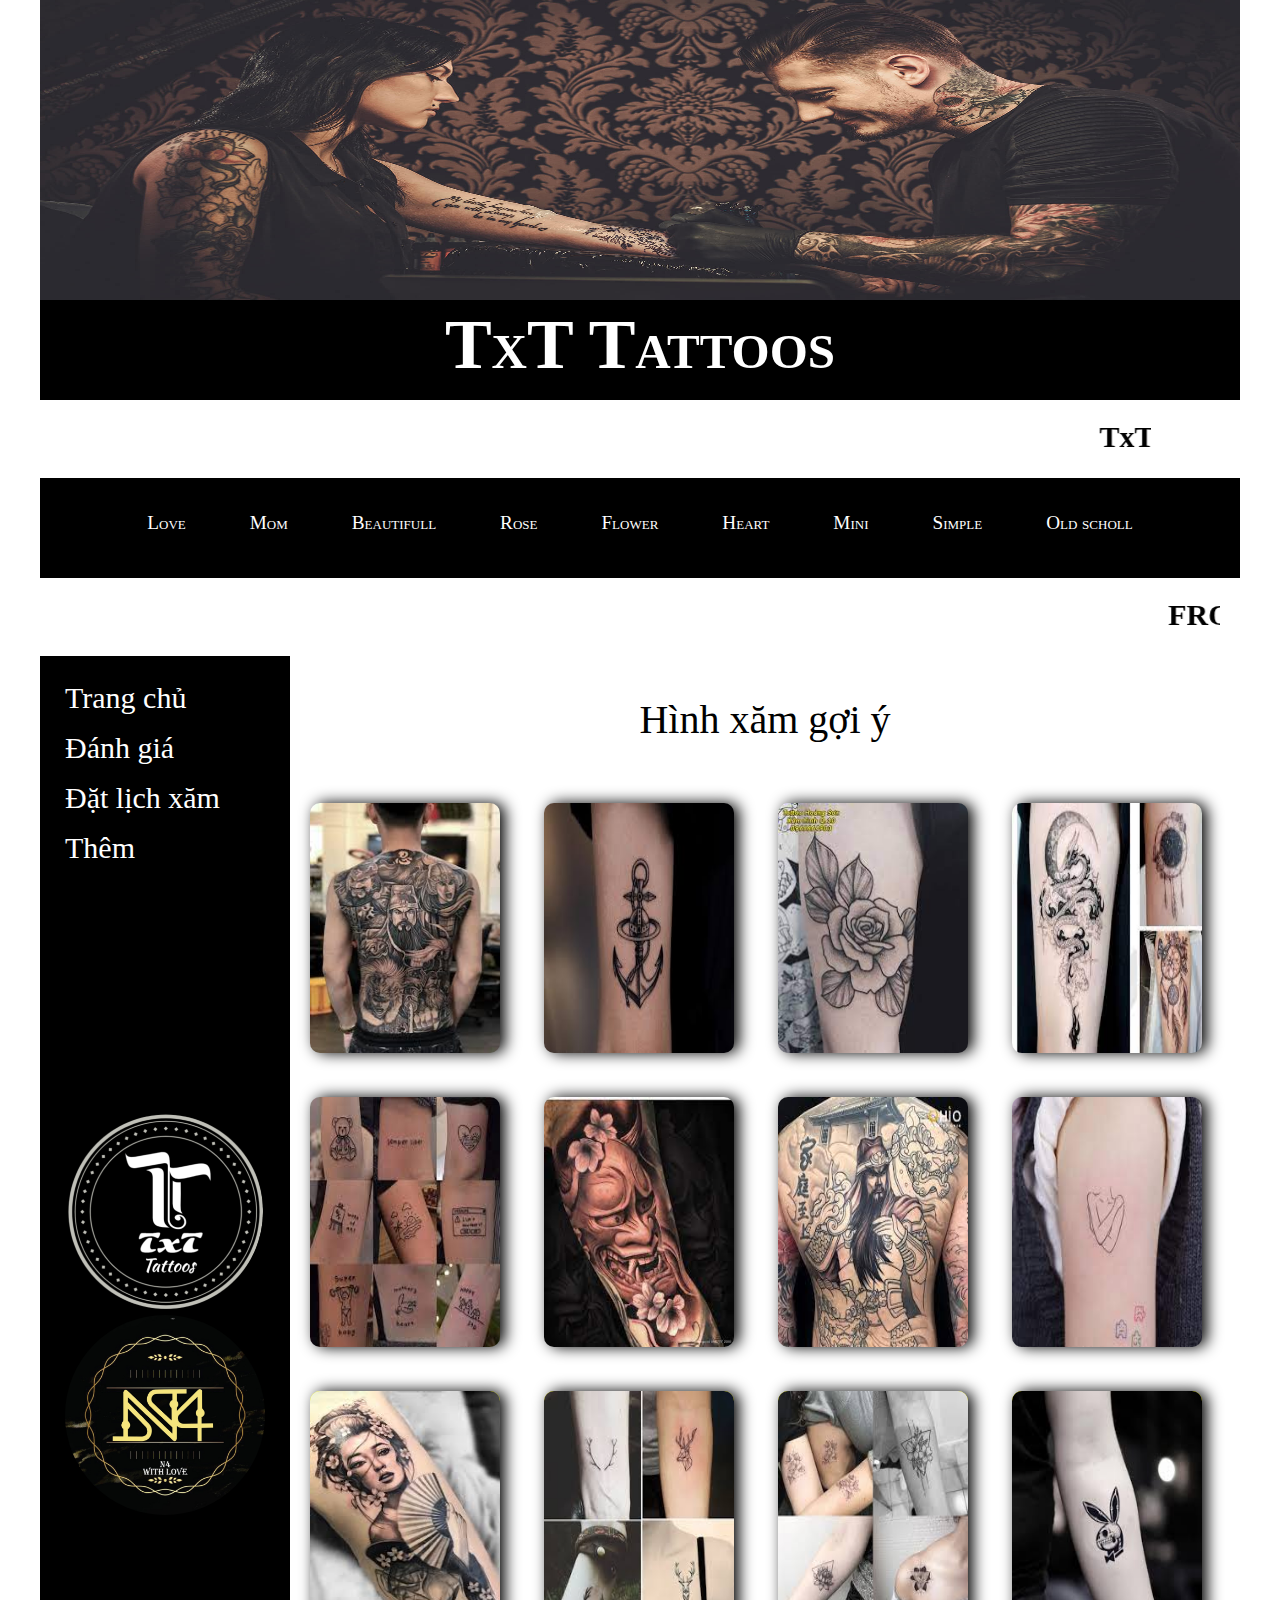
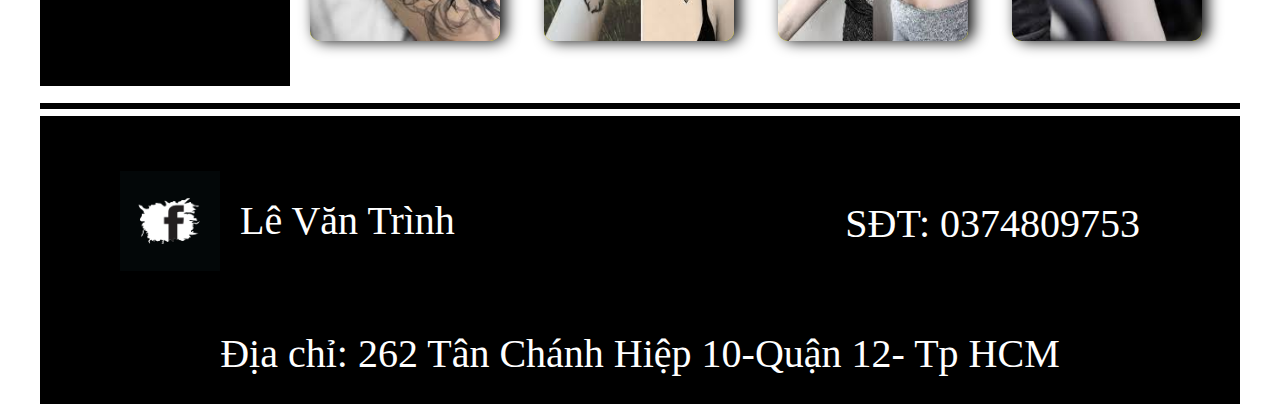
<file: index.html>
<!DOCTYPE html>
<html lang="en">
<head>
    <meta charset="UTF-8">

    <title>27-PS24302-Lê Văn Trình </title>
    <link rel="stylesheet" href="asm3.css">
</head>
<body>
    <div class="container">
        <header ></header>
        <nav>
            <div class="wrapper">
                <a  href="index.html"> TxT Tattoos</a>
            </div>
        </nav>
        <div>
          <marquee class="chuchay">TxT Tattoos xin chào các bạn. Hãy đến để tìm được cho mình những hình xăm ưng ý.  </marquee>
        </div>
        <nav class="menu">
            <ul>
            <li><a href="love.html">Love</a></li> 
                <li><a href="mom.html">Mom</a></li>
                <li><a href="beautifull.html">Beautifull</a></li>
                <li><a href="rose.html">Rose</a></li> 
                <li><a href="flower.html">Flower</a></li> 
                <li><a href="heart.html">Heart</a></li>
                <li><a href="mini.html">Mini</a></li> 
                <li><a href="simple.html">Simple</a></li>
                <li><a href="oldshool.html">Old scholl</a></li>
            </ul>          
        </nav>
        <div>
            <marquee class="love" behavior=”alternate” scrollamount=”1000″ >FROM N4 WITH LOVE </marquee>
        </div>
        <aside class="vmenu">
            <ul >
                <li><a href="index.html">Trang chủ</a></li>
                <li><a href="danhgia.html">Đánh giá </a></li>
                <li><a href="datlichxam.html">Đặt lịch xăm </a></li>
                <li><a href="#">Thêm </a>
                    <ul>
                        <li><a href="">Đóng góp</a></li>
                        <li><a href="">Ảnh</a></li>
                        <li><a href="tuvan.html">Tư vấn</a></li>
                    </ul>
                </li>
                <img src="images/Ellipse 3.png" alt="">
                <img src="images/n4.jpg" alt="" width="100%" height="100%">
            </ul>
        </aside>
        <div class="content">
            <p>Hình xăm gợi ý</p>
                <img src="images/images (5).jfif" alt="">
                <img src="images/download (2).jfif" alt="">
                <img src="images/download (3).jfif" alt="">
                <img src="images/download (4).jfif" alt="">
                <img src="images/download (5).jfif" alt="">
                <img src="images/download (6).jfif" alt="">
                <img src="images/download (7).jfif" alt="">
                <img src="images/download.jfif" alt="">
                <img src="images/images (1).jfif" alt="">
                <img src="images/images (2).jfif" alt="">
                <img src="images/images (3).jfif" alt="">
                <img src="images/images (4).jfif" alt="">
        </div>
        <script src="https://uhchat.net/code.php?f=87751d"></script>
        <footer>
            <div class="logoanh">
                <img src="images/logo.jpg" alt="" width="100px" height="100px">
            </div>
            <div class="lienhe">
                <a href="https://www.facebook.com/LeVanTrinh5703/">Lê Văn Trình</a>
            </div>
            <div class="sdt">
                <p>SĐT: 0374809753</p>
            </div>
            <div class="diachi">
                <a  href="diachi.html">Địa chỉ: 262 Tân Chánh Hiệp 10-Quận 12- Tp HCM</a>
            </div>
        </footer>
    </div>
</body>
</html>
</file>
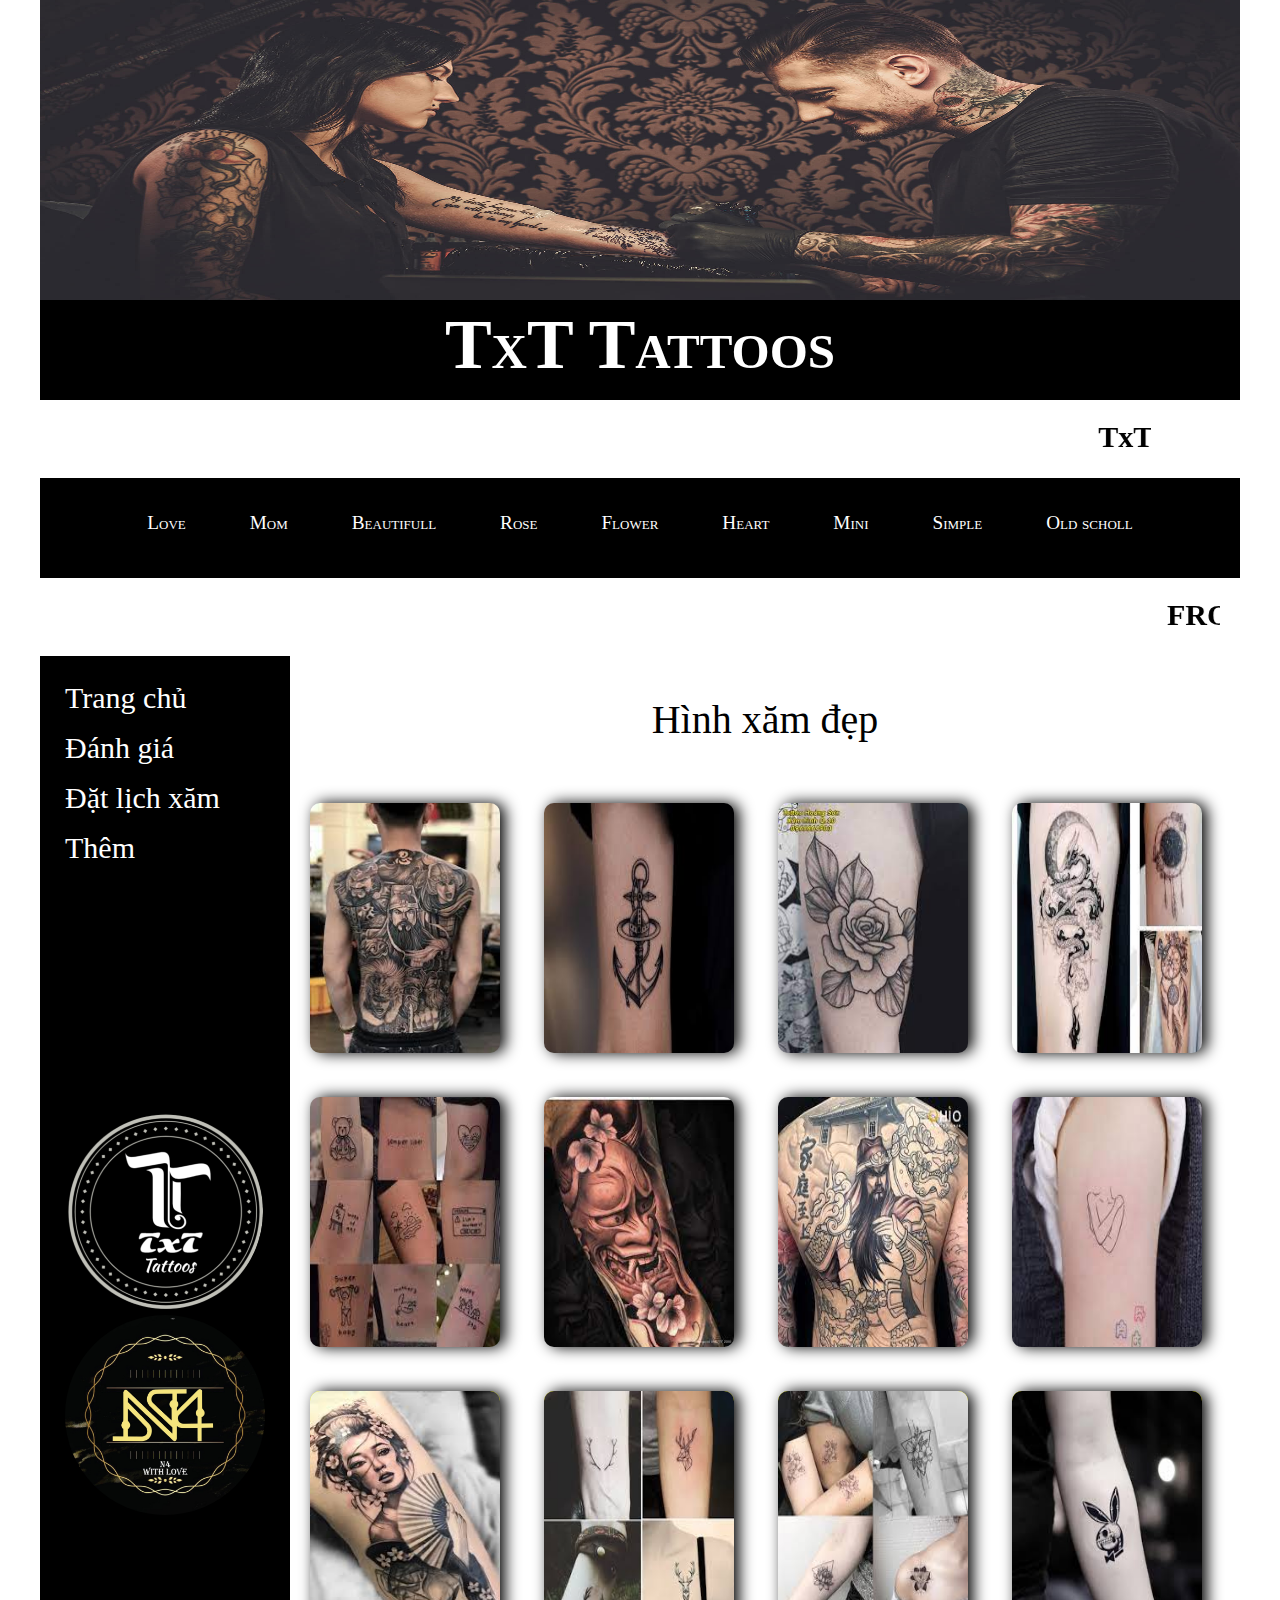
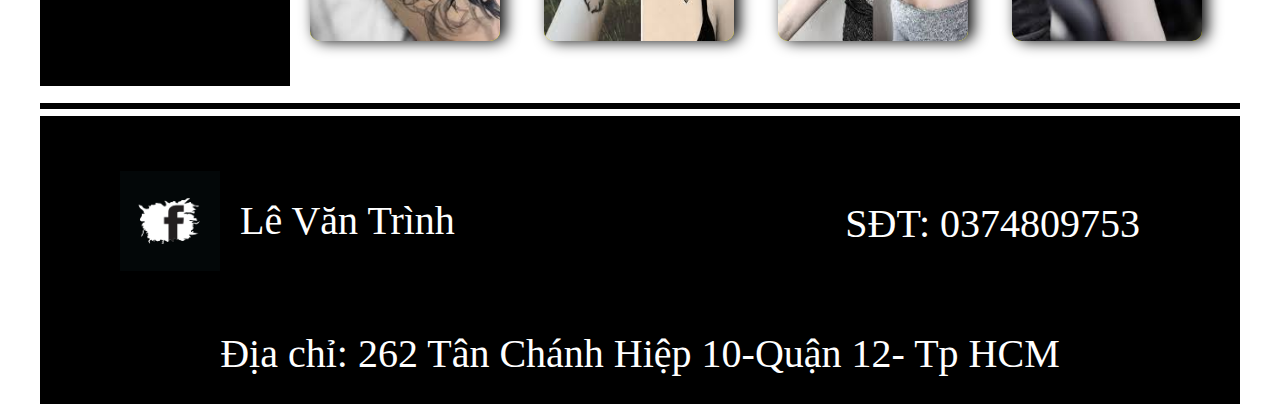
<file: beautifull.html>
<!DOCTYPE html>
<html lang="en">
<head>
    <meta charset="UTF-8">

    <title>27-PS24302-Lê Văn Trình </title>
    <link rel="stylesheet" href="asm3.css">
</head>
<body>
    <div class="container">
        <header ></header>
        <nav>
            <div class="wrapper">
                <a  href="index.html"> TxT Tattoos</a>
            </div>
        </nav>
        <div>
          <marquee class="chuchay">TxT Tattoos xin chào các bạn. Hãy đến để tìm được cho mình những hình xăm ưng ý.  </marquee>
        </div>
        <nav class="menu">
            <ul>
            <li><a href="love.html">Love</a></li> 
                <li><a href="mom.html">Mom</a></li>
                <li><a href="beautifull.html">Beautifull</a></li>
                <li><a href="rose.html">Rose</a></li> 
                <li><a href="flower.html">Flower</a></li> 
                <li><a href="heart.html">Heart</a></li>
                <li><a href="mini.html">Mini</a></li> 
                <li><a href="simple.html">Simple</a></li>
                <li><a href="oldshool.html">Old scholl</a></li>
            </ul>          
        </nav>
        <div>
            <marquee class="love" behavior=”alternate” scrollamount=”1000″ >FROM N4 WITH LOVE </marquee>
        </div>
        <aside class="vmenu">
            <ul >
                <li><a href="index.html">Trang chủ</a></li>
                <li><a href="danhgia.html">Đánh giá </a></li>
                <li><a href="datlichxam.html">Đặt lịch xăm </a></li>
                <li><a href="#">Thêm </a>
                    <ul>
                        <li><a href="">Đóng góp</a></li>
                        <li><a href="">Ảnh</a></li>
                        <li><a href="tuvan.html">Tư vấn</a></li>
                    </ul>
                </li>
                <img src="images/Ellipse 3.png" alt="">
                <img src="images/n4.jpg" alt="" width="100%" height="100%">
            </ul>
        </aside>
        <div class="content">
            <p>Hình xăm đẹp</p>
                <img src="images/images (5).jfif" alt="">
                <img src="images/download (2).jfif" alt="">
                <img src="images/download (3).jfif" alt="">
                <img src="images/download (4).jfif" alt="">
                <img src="images/download (5).jfif" alt="">
                <img src="images/download (6).jfif" alt="">
                <img src="images/download (7).jfif" alt="">
                <img src="images/download.jfif" alt="">
                <img src="images/images (1).jfif" alt="">
                <img src="images/images (2).jfif" alt="">
                <img src="images/images (3).jfif" alt="">
                <img src="images/images (4).jfif" alt="">
        </div>
        <script src="https://uhchat.net/code.php?f=87751d"></script>
        <footer>
            <div class="logoanh">
                <img src="images/logo.jpg" alt="" width="100px" height="100px">
            </div>
            <div class="lienhe">
                <a href="https://www.facebook.com/LeVanTrinh5703/">Lê Văn Trình</a>
            </div>
            <div class="sdt">
                <p>SĐT: 0374809753</p>
            </div>
            <div class="diachi">
                <a  href="diachi.html">Địa chỉ: 262 Tân Chánh Hiệp 10-Quận 12- Tp HCM</a>
            </div>
        </footer>
    </div>
</body>
</html>
</file>
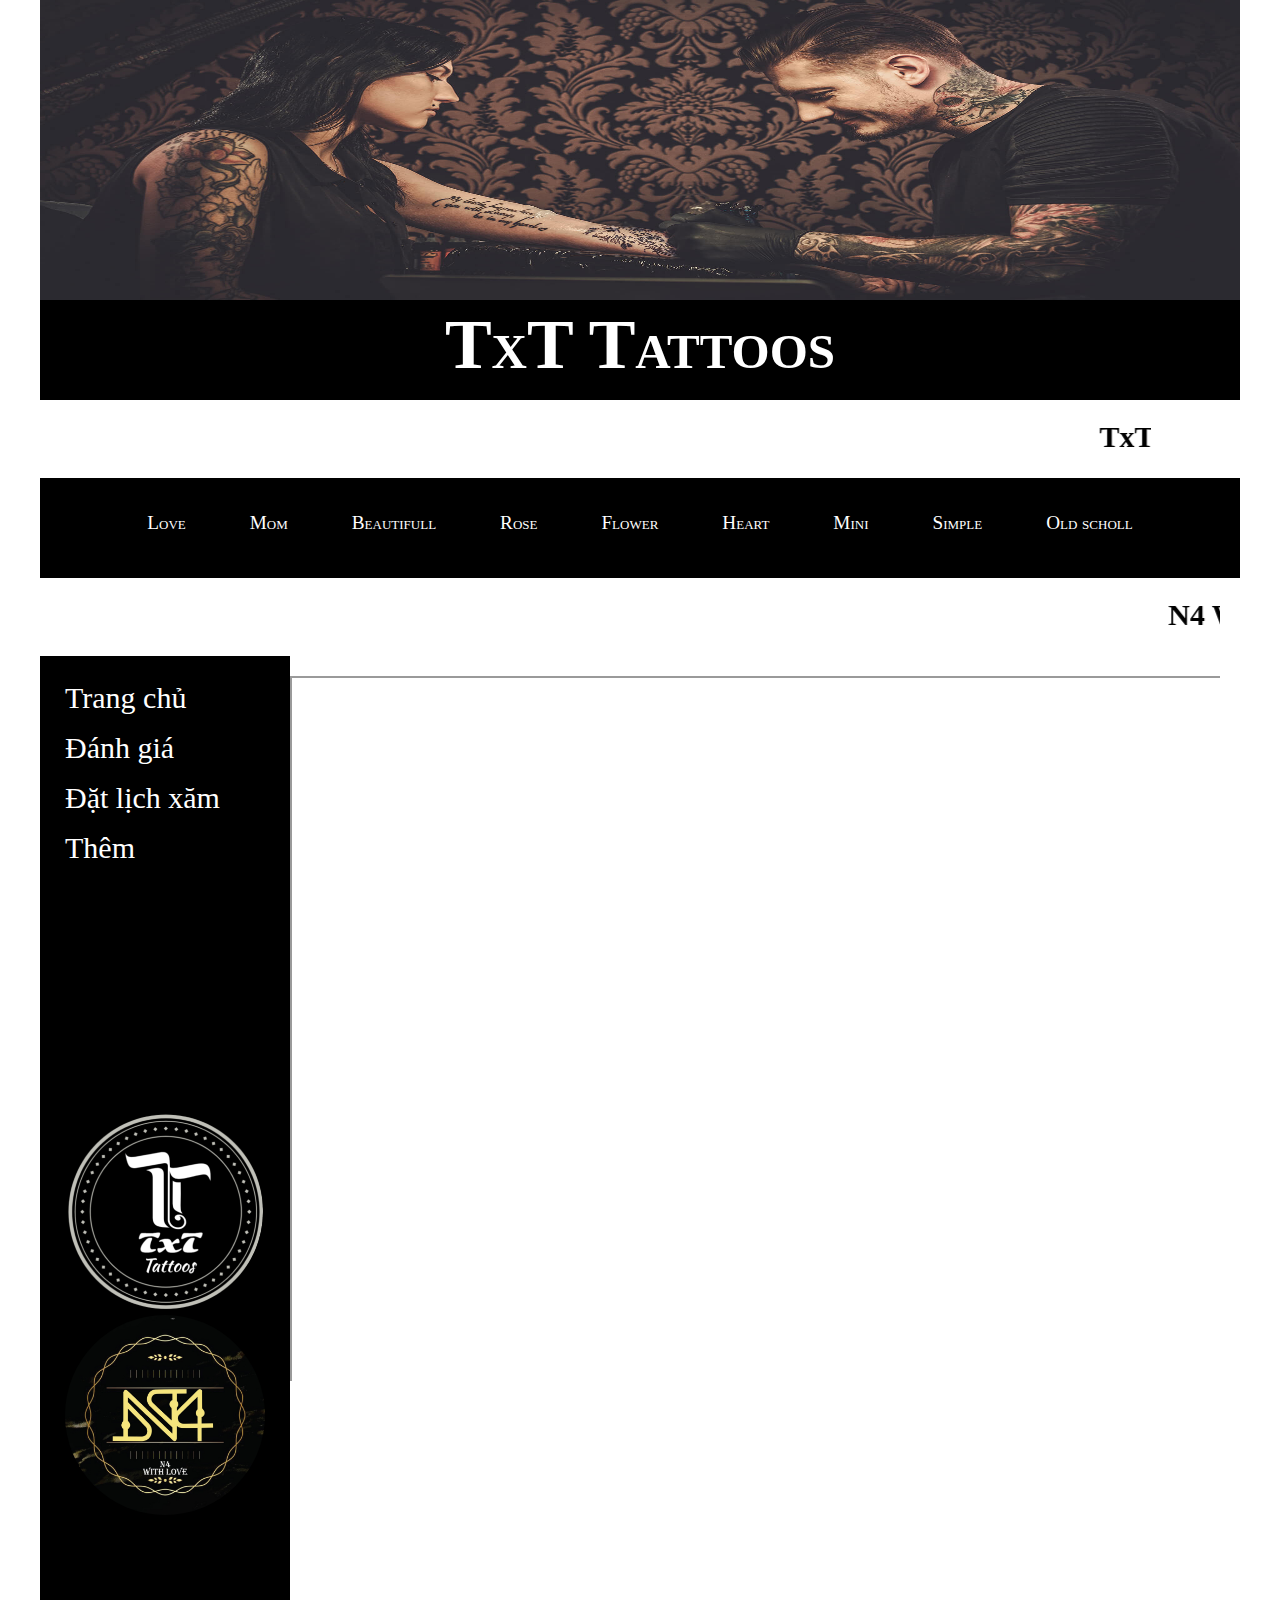
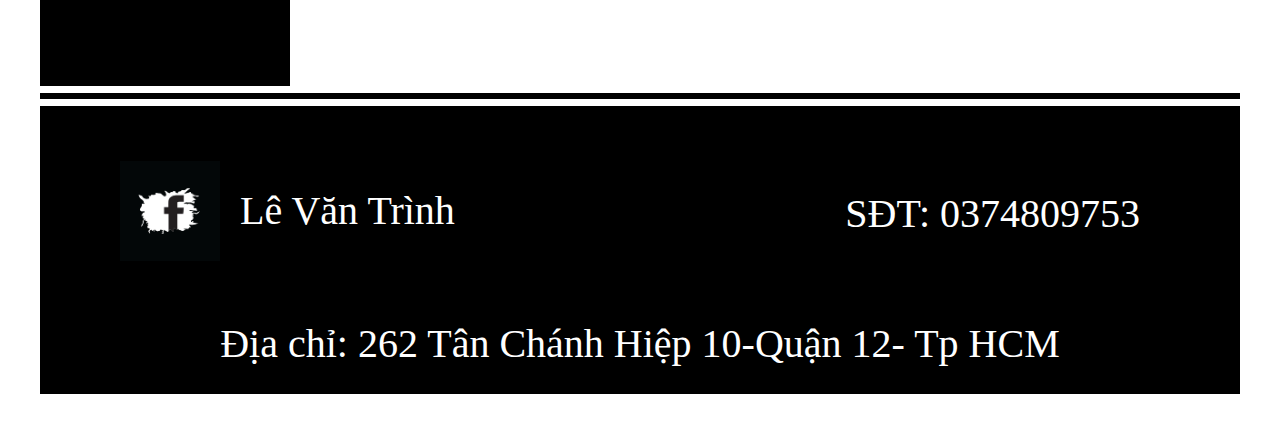
<file: diachi.html>
<!DOCTYPE html>
<html lang="en">
<head>
    <meta charset="UTF-8">

    <title>27-PS24302-Lê Văn Trình </title>
    <link rel="stylesheet" href="asm3.css">
</head>
<body>
    <div class="container">
        <header ></header>
        <nav>
            <div class="wrapper">
                <a  href="index.html"> TxT Tattoos</a>
            </div>
        </nav>
        <div>
          <marquee class="chuchay">TxT Tattoos xin chào các bạn. Hãy đến để tìm được cho mình những hình xăm ưng ý.  </marquee>
        </div>
        <nav class="menu">
            <ul>
            <li><a href="love.html">Love</a></li> 
                <li><a href="#">Mom</a></li>
                <li><a href="#">Beautifull</a></li>
                <li><a href="#">Rose</a></li> 
                <li><a href="#">Flower</a></li> 
                <li><a href="#">Heart</a></li>
                <li><a href="#">Mini</a></li> 
                <li><a href="#">Simple</a></li>
                <li><a href="#">Old scholl</a></li>
            </ul>          
        </nav>
        <div>
            <marquee class="love" behavior=”alternate” scrollamount=”1000″ >N4 WITH LOVE </marquee>
        </div>
        <aside class="vmenu">
            <ul >
                <li><a href="index.html">Trang chủ</a></li>
                <li><a href="danhgia.html">Đánh giá </a></li>
                <li><a href="datlichxam.html">Đặt lịch xăm </a></li>
                <li><a href="#">Thêm </a>
                    <ul>
                        <li><a href="">Đóng góp</a></li>
                        <li><a href="">Ảnh</a></li>
                        <li><a href="tuvan.html">Tư vấn</a></li>
                    </ul>
                </li>
                <img src="images/Ellipse 3.png" alt="">
                <img src="images/n4.jpg" alt="" width="100%" height="100%">
            </ul>
        </aside>
        <div class="video">
            <iframe src="https://www.google.com/maps/d/u/0/embed?mid=1AkF-oe7LNQwT8e9dJh-vSxOo9Sesb_Pq&ehbc=2E312F" width="640" height="480"></iframe>   
        </div>
        <script src="https://uhchat.net/code.php?f=87751d"></script>
        <footer>
            <div class="logoanh">
                <img src="images/logo.jpg" alt="" width="100px" height="100px">
            </div>
            <div class="lienhe">
                <a href="https://www.facebook.com/LeVanTrinh5703/">Lê Văn Trình</a>
            </div>
            <div class="sdt">
                <p>SĐT: 0374809753</p>
            </div>
            <div class="diachi">
                <a  href="diachi.html"><p>Địa chỉ: 262 Tân Chánh Hiệp 10-Quận 12- Tp HCM</p></a>
            </div>
        </footer>
    </div>
</body>
</html>
</file>
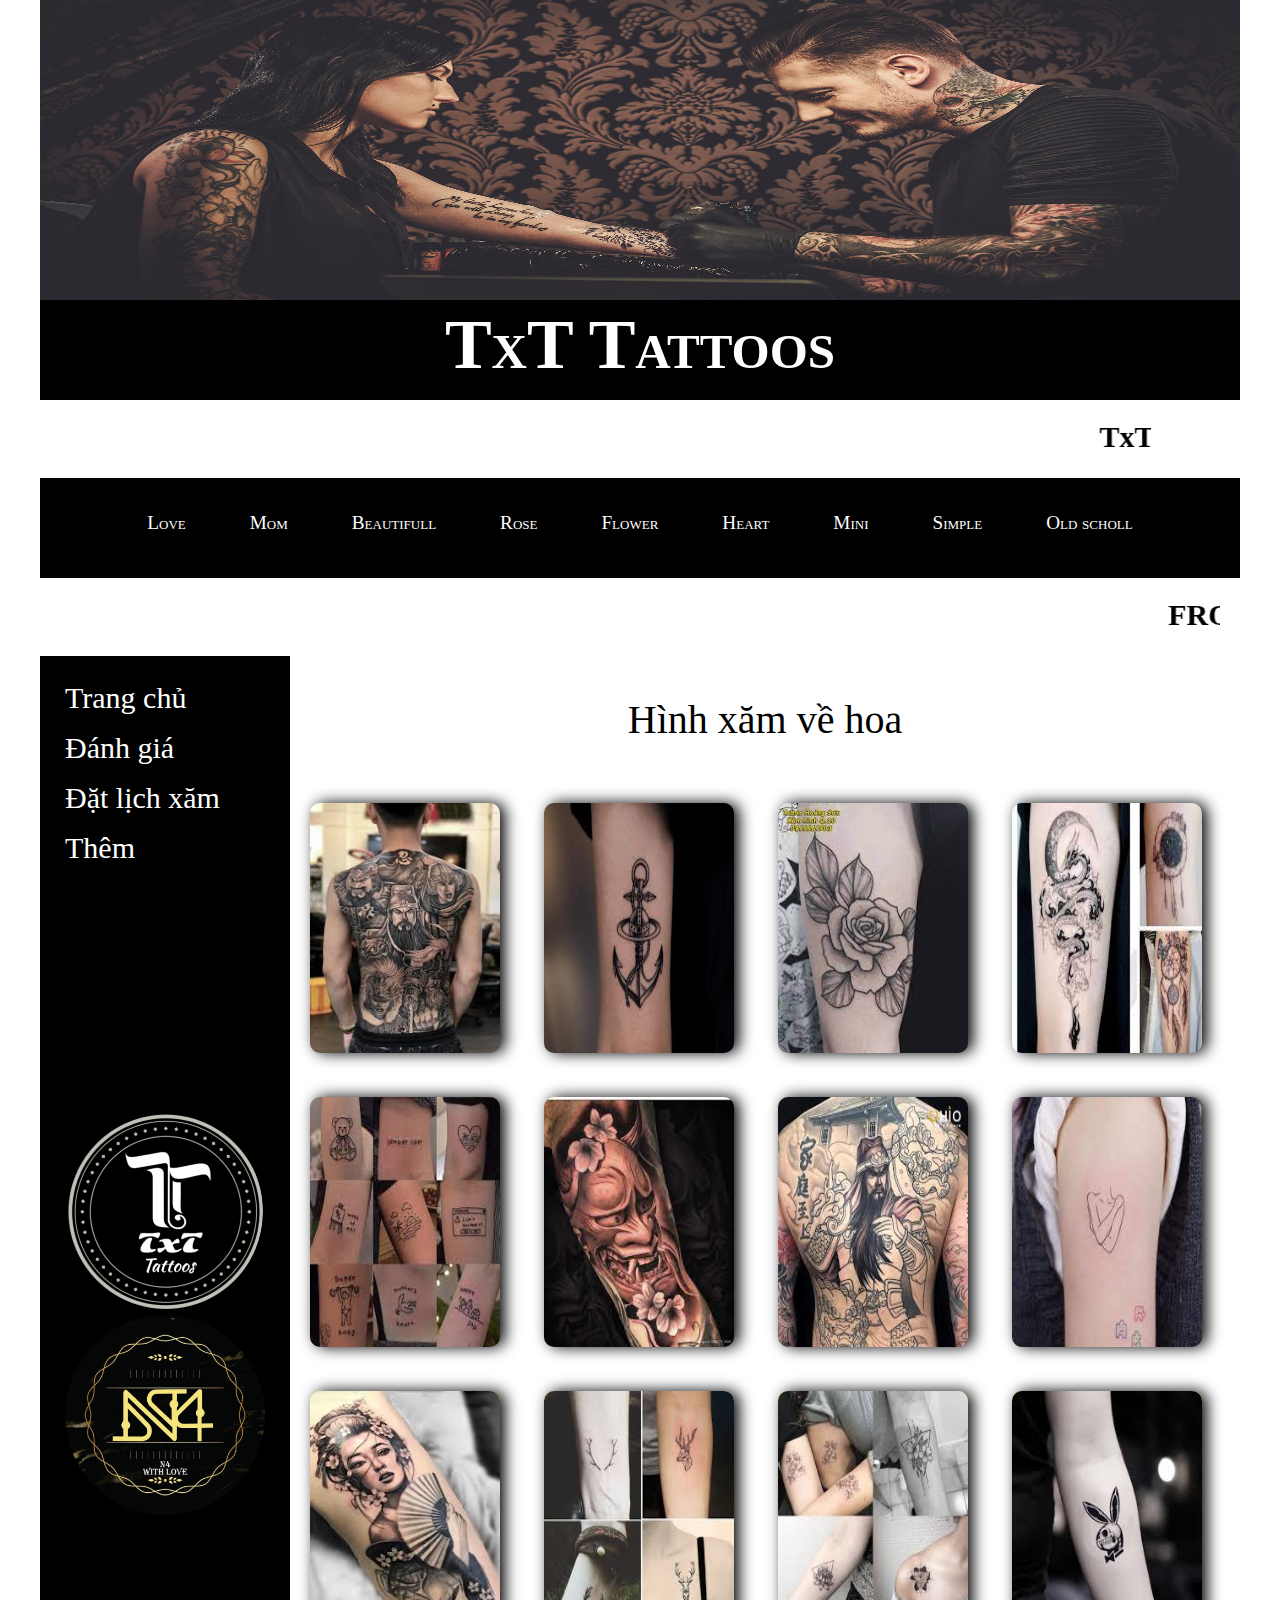
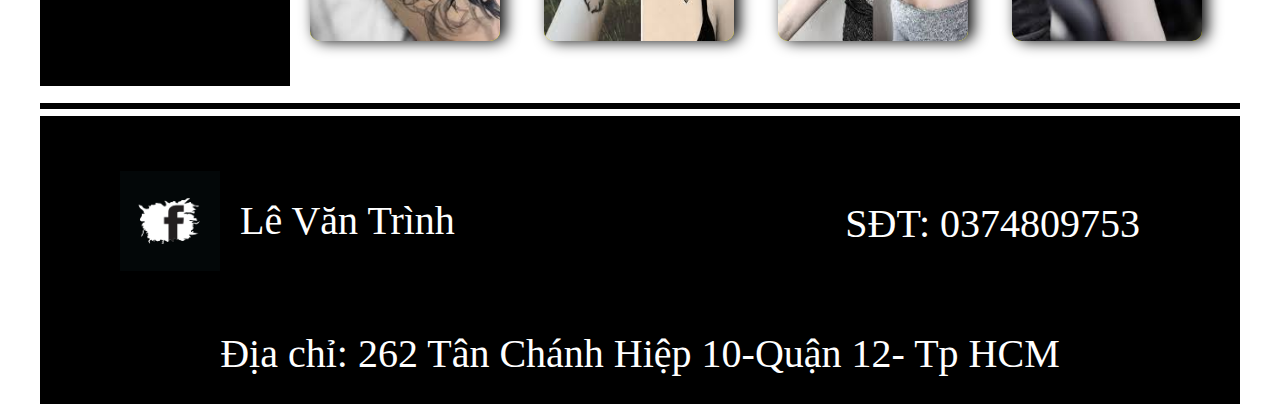
<file: flower.html>
<!DOCTYPE html>
<html lang="en">
<head>
    <meta charset="UTF-8">

    <title>27-PS24302-Lê Văn Trình </title>
    <link rel="stylesheet" href="asm3.css">
</head>
<body>
    <div class="container">
        <header ></header>
        <nav>
            <div class="wrapper">
                <a  href="index.html"> TxT Tattoos</a>
            </div>
        </nav>
        <div>
          <marquee class="chuchay">TxT Tattoos xin chào các bạn. Hãy đến để tìm được cho mình những hình xăm ưng ý.  </marquee>
        </div>
        <nav class="menu">
            <ul>
            <li><a href="love.html">Love</a></li> 
                <li><a href="mom.html">Mom</a></li>
                <li><a href="beautifull.html">Beautifull</a></li>
                <li><a href="rose.html">Rose</a></li> 
                <li><a href="flower.html">Flower</a></li> 
                <li><a href="heart.html">Heart</a></li>
                <li><a href="mini.html">Mini</a></li> 
                <li><a href="simple.html">Simple</a></li>
                <li><a href="oldshool.html">Old scholl</a></li>
            </ul>          
        </nav>
        <div>
            <marquee class="love" behavior=”alternate” scrollamount=”1000″ >FROM N4 WITH LOVE </marquee>
        </div>
        <aside class="vmenu">
            <ul >
                <li><a href="index.html">Trang chủ</a></li>
                <li><a href="danhgia.html">Đánh giá </a></li>
                <li><a href="datlichxam.html">Đặt lịch xăm </a></li>
                <li><a href="#">Thêm </a>
                    <ul>
                        <li><a href="">Đóng góp</a></li>
                        <li><a href="">Ảnh</a></li>
                        <li><a href="tuvan.html">Tư vấn</a></li>
                    </ul>
                </li>
                <img src="images/Ellipse 3.png" alt="">
                <img src="images/n4.jpg" alt="" width="100%" height="100%">
            </ul>
        </aside>
        <div class="content">
            <p>Hình xăm về hoa</p>
                <img src="images/images (5).jfif" alt="">
                <img src="images/download (2).jfif" alt="">
                <img src="images/download (3).jfif" alt="">
                <img src="images/download (4).jfif" alt="">
                <img src="images/download (5).jfif" alt="">
                <img src="images/download (6).jfif" alt="">
                <img src="images/download (7).jfif" alt="">
                <img src="images/download.jfif" alt="">
                <img src="images/images (1).jfif" alt="">
                <img src="images/images (2).jfif" alt="">
                <img src="images/images (3).jfif" alt="">
                <img src="images/images (4).jfif" alt="">
        </div>
        <script src="https://uhchat.net/code.php?f=87751d"></script>
        <footer>
            <div class="logoanh">
                <img src="images/logo.jpg" alt="" width="100px" height="100px">
            </div>
            <div class="lienhe">
                <a href="https://www.facebook.com/LeVanTrinh5703/">Lê Văn Trình</a>
            </div>
            <div class="sdt">
                <p>SĐT: 0374809753</p>
            </div>
            <div class="diachi">
                <a  href="diachi.html">Địa chỉ: 262 Tân Chánh Hiệp 10-Quận 12- Tp HCM</a>
            </div>
        </footer>
    </div>
</body>
</html>
</file>
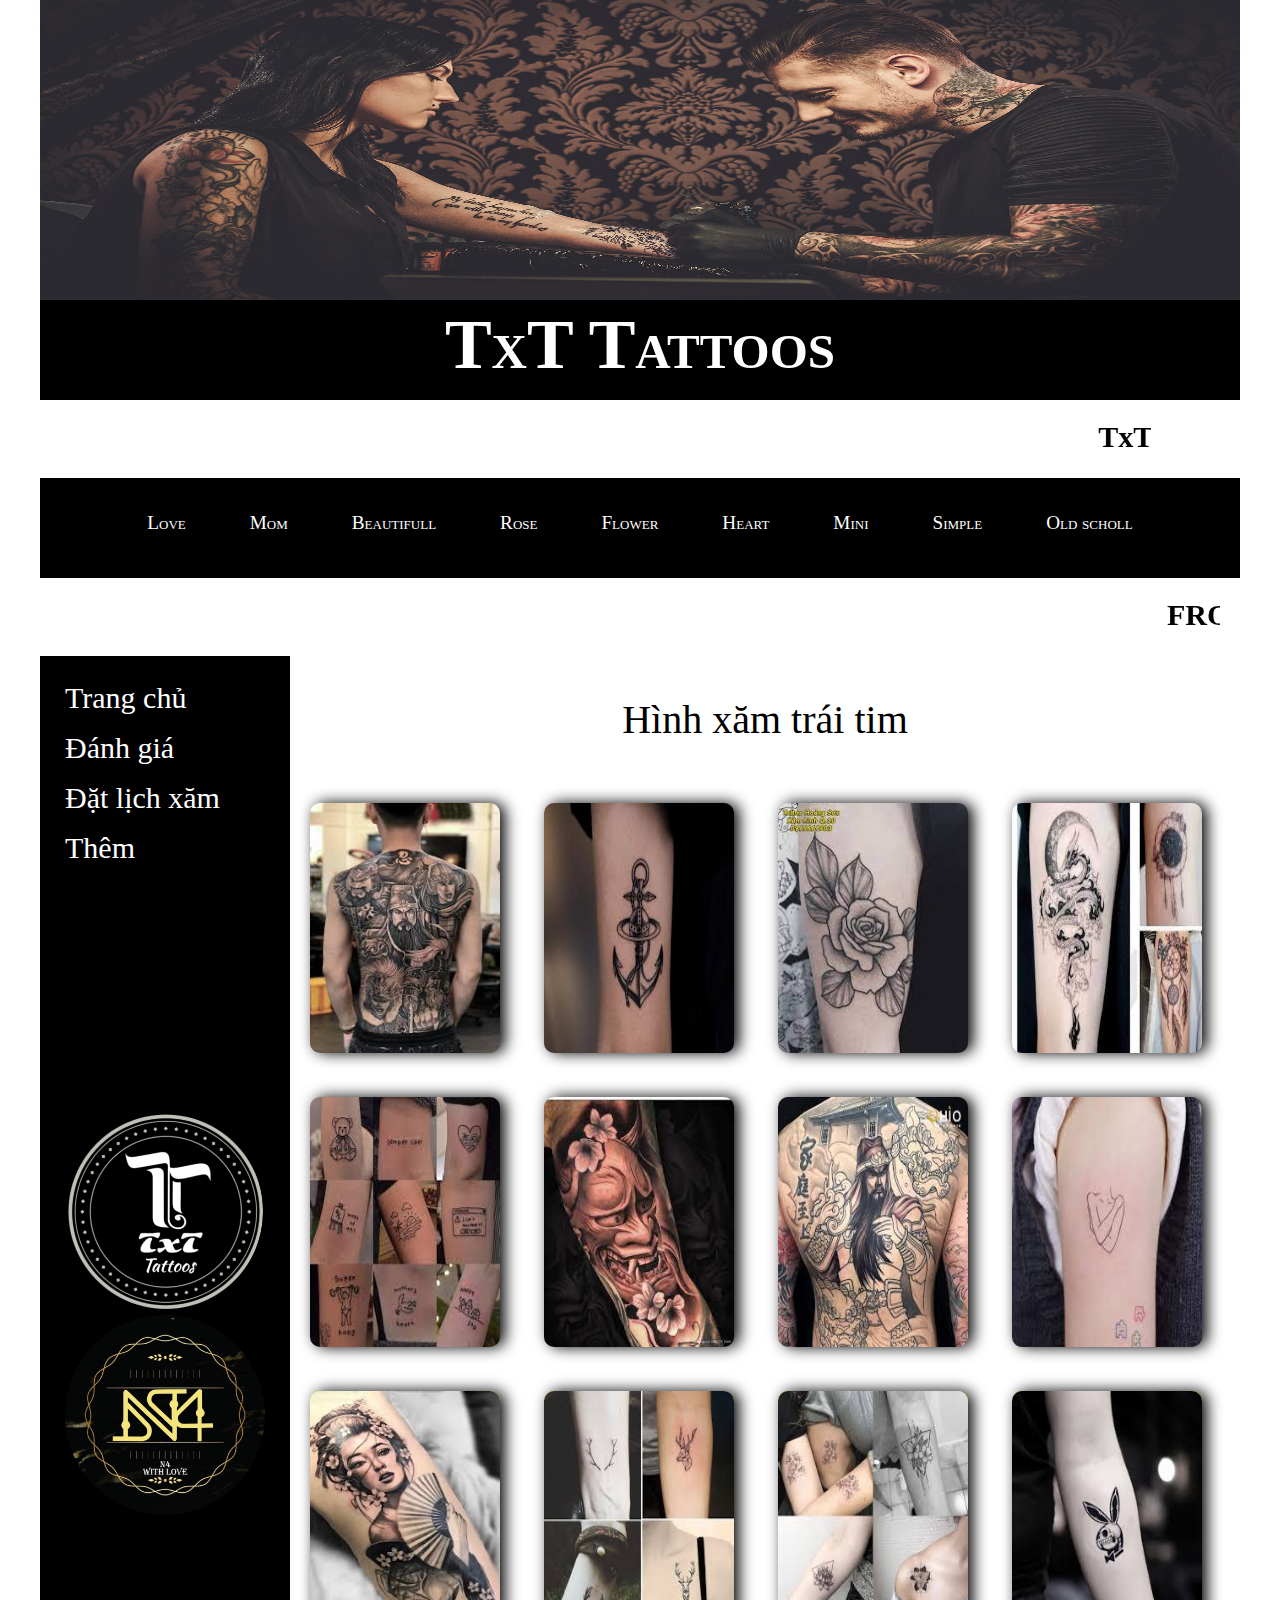
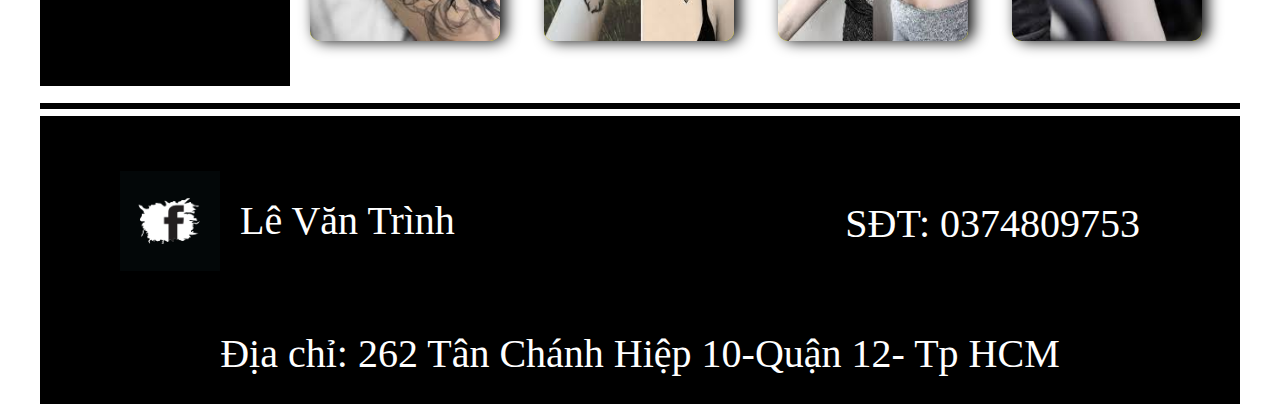
<file: heart.html>
<!DOCTYPE html>
<html lang="en">
<head>
    <meta charset="UTF-8">

    <title>27-PS24302-Lê Văn Trình </title>
    <link rel="stylesheet" href="asm3.css">
</head>
<body>
    <div class="container">
        <header ></header>
        <nav>
            <div class="wrapper">
                <a  href="index.html"> TxT Tattoos</a>
            </div>
        </nav>
        <div>
          <marquee class="chuchay">TxT Tattoos xin chào các bạn. Hãy đến để tìm được cho mình những hình xăm ưng ý.  </marquee>
        </div>
        <nav class="menu">
            <ul>
            <li><a href="love.html">Love</a></li> 
                <li><a href="mom.html">Mom</a></li>
                <li><a href="beautifull.html">Beautifull</a></li>
                <li><a href="rose.html">Rose</a></li> 
                <li><a href="flower.html">Flower</a></li> 
                <li><a href="heart.html">Heart</a></li>
                <li><a href="mini.html">Mini</a></li> 
                <li><a href="simple.html">Simple</a></li>
                <li><a href="oldshool.html">Old scholl</a></li>
            </ul>          
        </nav>
        <div>
            <marquee class="love" behavior=”alternate” scrollamount=”1000″ >FROM N4 WITH LOVE </marquee>
        </div>
        <aside class="vmenu">
            <ul >
                <li><a href="index.html">Trang chủ</a></li>
                <li><a href="danhgia.html">Đánh giá </a></li>
                <li><a href="datlichxam.html">Đặt lịch xăm </a></li>
                <li><a href="#">Thêm </a>
                    <ul>
                        <li><a href="">Đóng góp</a></li>
                        <li><a href="">Ảnh</a></li>
                        <li><a href="tuvan.html">Tư vấn</a></li>
                    </ul>
                </li>
                <img src="images/Ellipse 3.png" alt="">
                <img src="images/n4.jpg" alt="" width="100%" height="100%">
            </ul>
        </aside>
        <div class="content">
            <p>Hình xăm trái tim</p>
                <img src="images/images (5).jfif" alt="">
                <img src="images/download (2).jfif" alt="">
                <img src="images/download (3).jfif" alt="">
                <img src="images/download (4).jfif" alt="">
                <img src="images/download (5).jfif" alt="">
                <img src="images/download (6).jfif" alt="">
                <img src="images/download (7).jfif" alt="">
                <img src="images/download.jfif" alt="">
                <img src="images/images (1).jfif" alt="">
                <img src="images/images (2).jfif" alt="">
                <img src="images/images (3).jfif" alt="">
                <img src="images/images (4).jfif" alt="">
        </div>
        <script src="https://uhchat.net/code.php?f=87751d"></script>
        <footer>
            <div class="logoanh">
                <img src="images/logo.jpg" alt="" width="100px" height="100px">
            </div>
            <div class="lienhe">
                <a href="https://www.facebook.com/LeVanTrinh5703/">Lê Văn Trình</a>
            </div>
            <div class="sdt">
                <p>SĐT: 0374809753</p>
            </div>
            <div class="diachi">
                <a  href="diachi.html">Địa chỉ: 262 Tân Chánh Hiệp 10-Quận 12- Tp HCM</a>
            </div>
        </footer>
    </div>
</body>
</html>
</file>
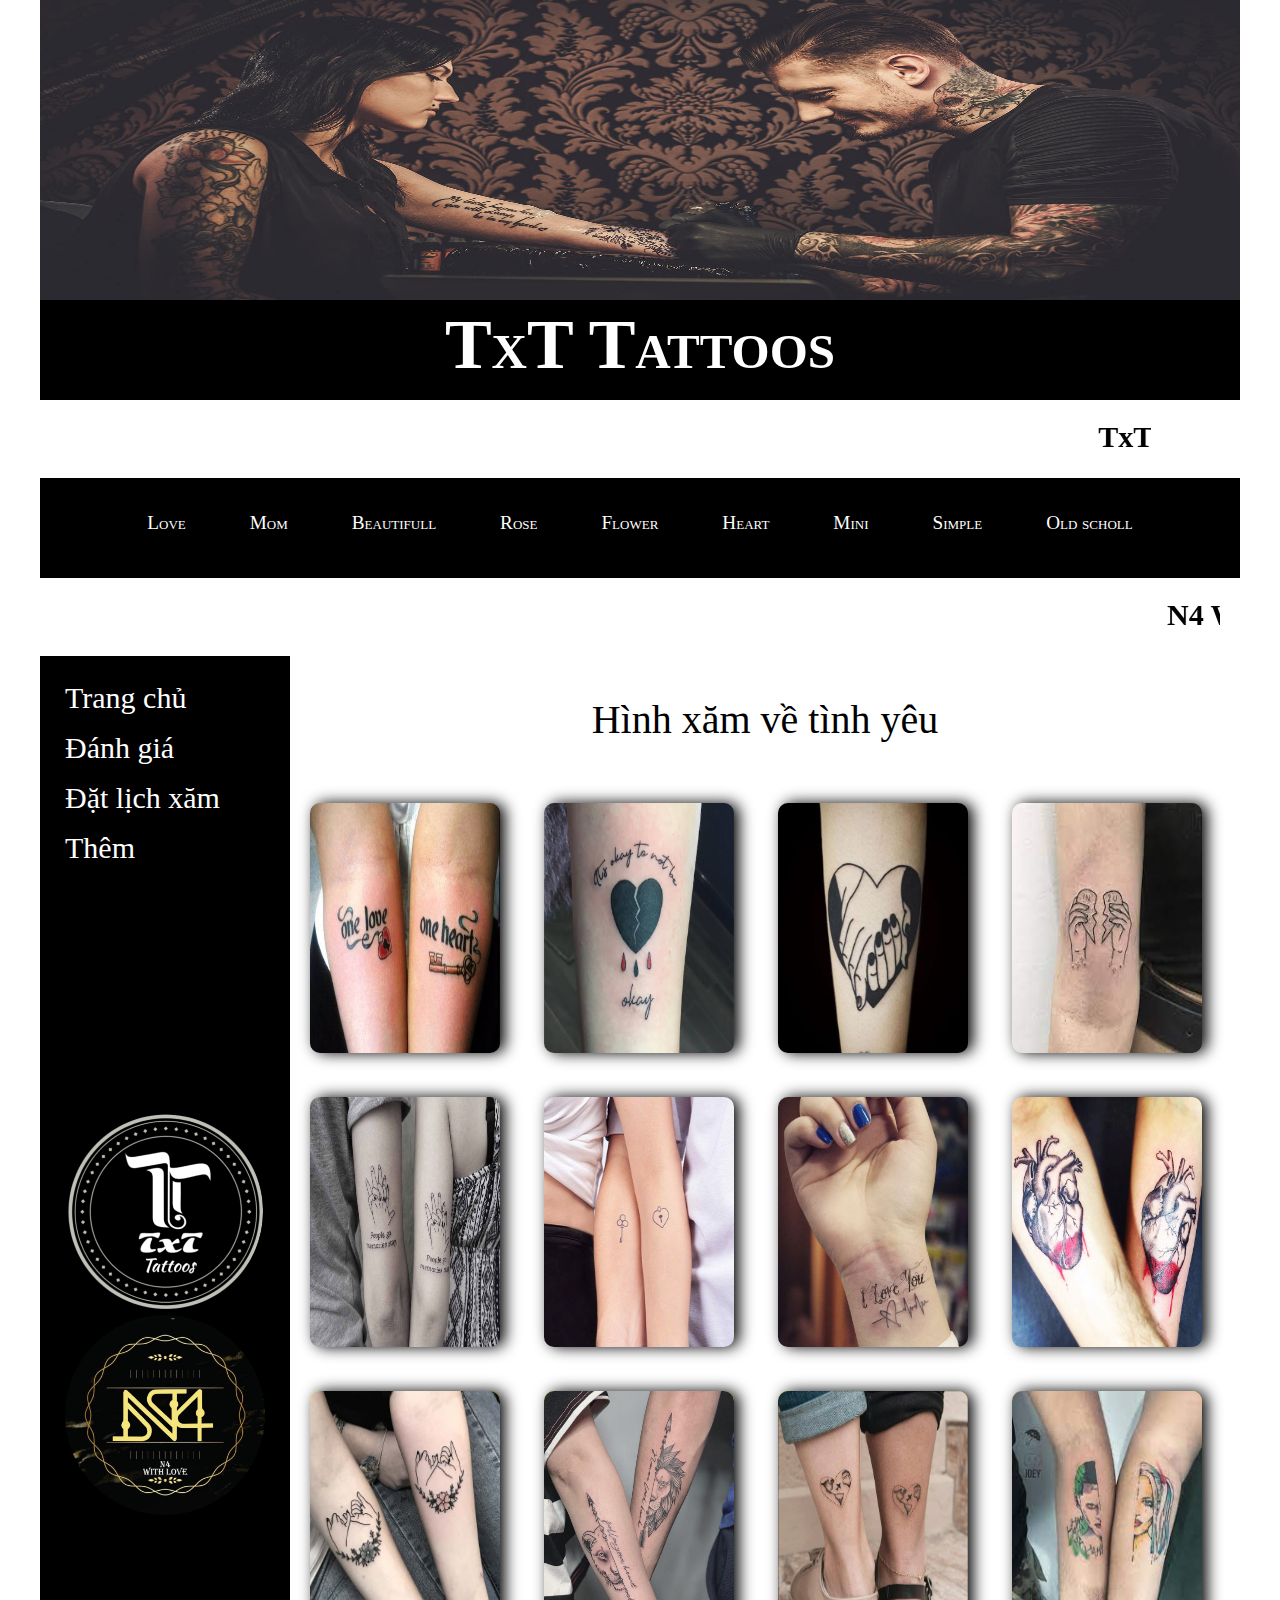
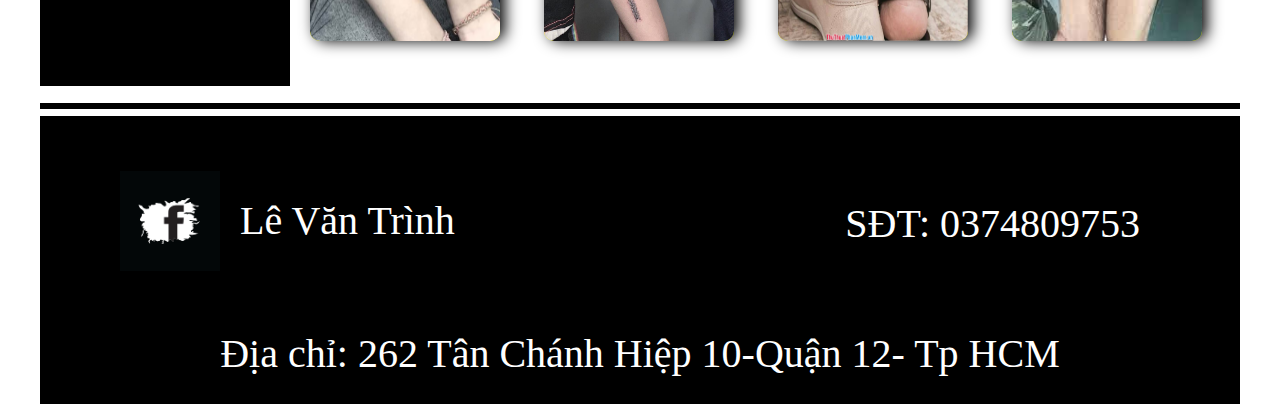
<file: love.html>
<!DOCTYPE html>
<html lang="en">
<head>
    <meta charset="UTF-8">

    <title>27-PS24302-Lê Văn Trình </title>
    <link rel="stylesheet" href="asm3.css">
</head>
<body>
    <div class="container">
        <header ></header>
        <nav>
            <div class="wrapper">
                <a  href="index.html"> TxT Tattoos</a>
            </div>
        </nav>
        <div>
          <marquee class="chuchay">TxT Tattoos xin chào các bạn. Hãy đến để tìm được cho mình những hình xăm ưng ý.  </marquee>
        </div>
        <nav class="menu">
            <ul>
            <li><a href="love.html">Love</a></li> 
            <li><a href="mom.html">Mom</a></li>
            <li><a href="beautifull.html">Beautifull</a></li>
            <li><a href="rose.html">Rose</a></li> 
            <li><a href="flower.html">Flower</a></li> 
            <li><a href="heart.html">Heart</a></li>
            <li><a href="mini.html">Mini</a></li> 
            <li><a href="simple.html">Simple</a></li>
            <li><a href="oldshool.html">Old scholl</a></li>
            </ul>          
        </nav>
        <div>
            <marquee class="love" behavior=”alternate” scrollamount=”1000″ >N4 WITH LOVE </marquee>
        </div>
        <aside class="vmenu">
            <ul >
                <li><a href="index.html">Trang chủ</a></li>
                <li><a href="danhgia.html">Đánh giá </a></li>
                <li><a href="datlichxam.html">Đặt lịch xăm </a></li>
                <li><a href="#">Thêm </a>
                    <ul>
                        <li><a href="">Đóng góp</a></li>
                        <li><a href="">Ảnh</a></li>
                        <li><a href="tuvan.html">Tư vấn</a></li>
                    </ul>
                </li>
                <img src="images/Ellipse 3.png" alt="">
                <img src="images/n4.jpg" alt="" width="100%" height="100%">
            </ul>
        </aside>
        
        <div class="content">
            <p>Hình xăm về tình yêu</p>
                <img src="images/love1.jpg" alt="">
                <img src="images/love10.jpg" alt="">
                <img src="images/love11.jpg" alt="">
                <img src="images/love12.jfif" alt="">
                <img src="images/love2.jpg" alt="">
                <img src="images/love3.jpg" alt="">
                <img src="images/love4.jpg" alt="">
                <img src="images/love5.jpg" alt="">
                <img src="images/love7.jpg" alt="">
                <img src="images/love8.jpg" alt="">
                <img src="images/lovr6.jpg" alt="">
                <img src="images/lovr9.jfif" alt="">
        </div>
        <script src="https://uhchat.net/code.php?f=87751d"></script>
        <footer>
            <div class="logoanh">
                <img src="images/logo.jpg" alt="" width="100px" height="100px">
            </div>
            <div class="lienhe">
                <a href="https://www.facebook.com/LeVanTrinh5703/">Lê Văn Trình</a>
            </div>
            <div class="sdt">
                <p>SĐT: 0374809753</p>
            </div>
            <div class="diachi">
                <a  href="diachi.html">Địa chỉ: 262 Tân Chánh Hiệp 10-Quận 12- Tp HCM</a>
            </div>
        </footer>
    </div>
</body>
</html>
</file>
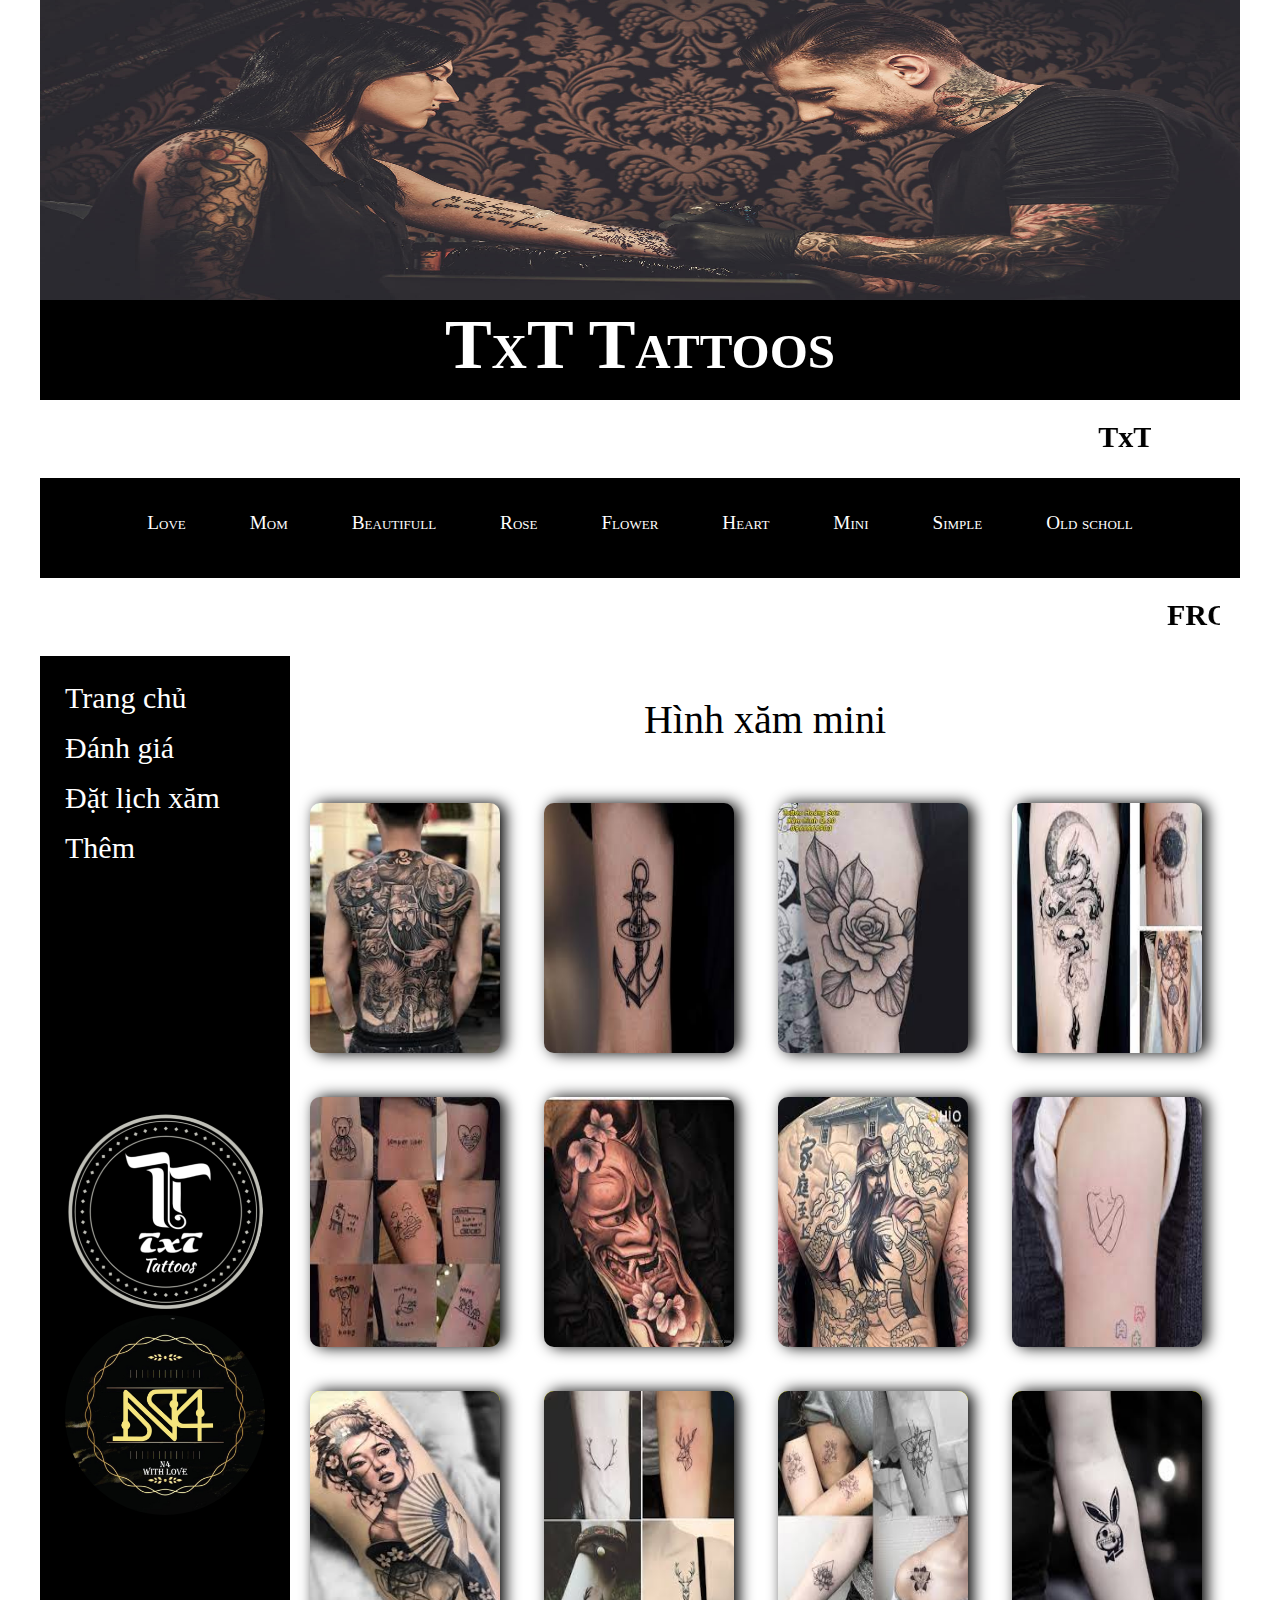
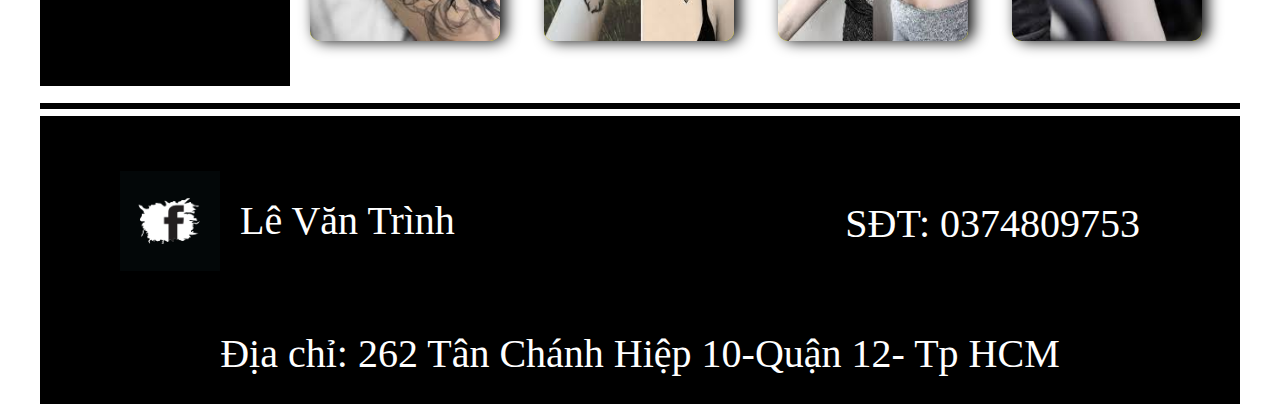
<file: mini.html>
<!DOCTYPE html>
<html lang="en">
<head>
    <meta charset="UTF-8">

    <title>27-PS24302-Lê Văn Trình </title>
    <link rel="stylesheet" href="asm3.css">
</head>
<body>
    <div class="container">
        <header ></header>
        <nav>
            <div class="wrapper">
                <a  href="index.html"> TxT Tattoos</a>
            </div>
        </nav>
        <div>
          <marquee class="chuchay">TxT Tattoos xin chào các bạn. Hãy đến để tìm được cho mình những hình xăm ưng ý.  </marquee>
        </div>
        <nav class="menu">
            <ul>
            <li><a href="love.html">Love</a></li> 
                <li><a href="mom.html">Mom</a></li>
                <li><a href="beautifull.html">Beautifull</a></li>
                <li><a href="rose.html">Rose</a></li> 
                <li><a href="flower.html">Flower</a></li> 
                <li><a href="heart.html">Heart</a></li>
                <li><a href="mini.html">Mini</a></li> 
                <li><a href="simple.html">Simple</a></li>
                <li><a href="oldshool.html">Old scholl</a></li>
            </ul>          
        </nav>
        <div>
            <marquee class="love" behavior=”alternate” scrollamount=”1000″ >FROM N4 WITH LOVE </marquee>
        </div>
        <aside class="vmenu">
            <ul >
                <li><a href="index.html">Trang chủ</a></li>
                <li><a href="danhgia.html">Đánh giá </a></li>
                <li><a href="datlichxam.html">Đặt lịch xăm </a></li>
                <li><a href="#">Thêm </a>
                    <ul>
                        <li><a href="">Đóng góp</a></li>
                        <li><a href="">Ảnh</a></li>
                        <li><a href="tuvan.html">Tư vấn</a></li>
                    </ul>
                </li>
                <img src="images/Ellipse 3.png" alt="">
                <img src="images/n4.jpg" alt="" width="100%" height="100%">
            </ul>
        </aside>
        <div class="content">
            <p>Hình xăm mini</p>
                <img src="images/images (5).jfif" alt="">
                <img src="images/download (2).jfif" alt="">
                <img src="images/download (3).jfif" alt="">
                <img src="images/download (4).jfif" alt="">
                <img src="images/download (5).jfif" alt="">
                <img src="images/download (6).jfif" alt="">
                <img src="images/download (7).jfif" alt="">
                <img src="images/download.jfif" alt="">
                <img src="images/images (1).jfif" alt="">
                <img src="images/images (2).jfif" alt="">
                <img src="images/images (3).jfif" alt="">
                <img src="images/images (4).jfif" alt="">
        </div>
        <script src="https://uhchat.net/code.php?f=87751d"></script>
        <footer>
            <div class="logoanh">
                <img src="images/logo.jpg" alt="" width="100px" height="100px">
            </div>
            <div class="lienhe">
                <a href="https://www.facebook.com/LeVanTrinh5703/">Lê Văn Trình</a>
            </div>
            <div class="sdt">
                <p>SĐT: 0374809753</p>
            </div>
            <div class="diachi">
                <a  href="diachi.html">Địa chỉ: 262 Tân Chánh Hiệp 10-Quận 12- Tp HCM</a>
            </div>
        </footer>
    </div>
</body>
</html>
</file>
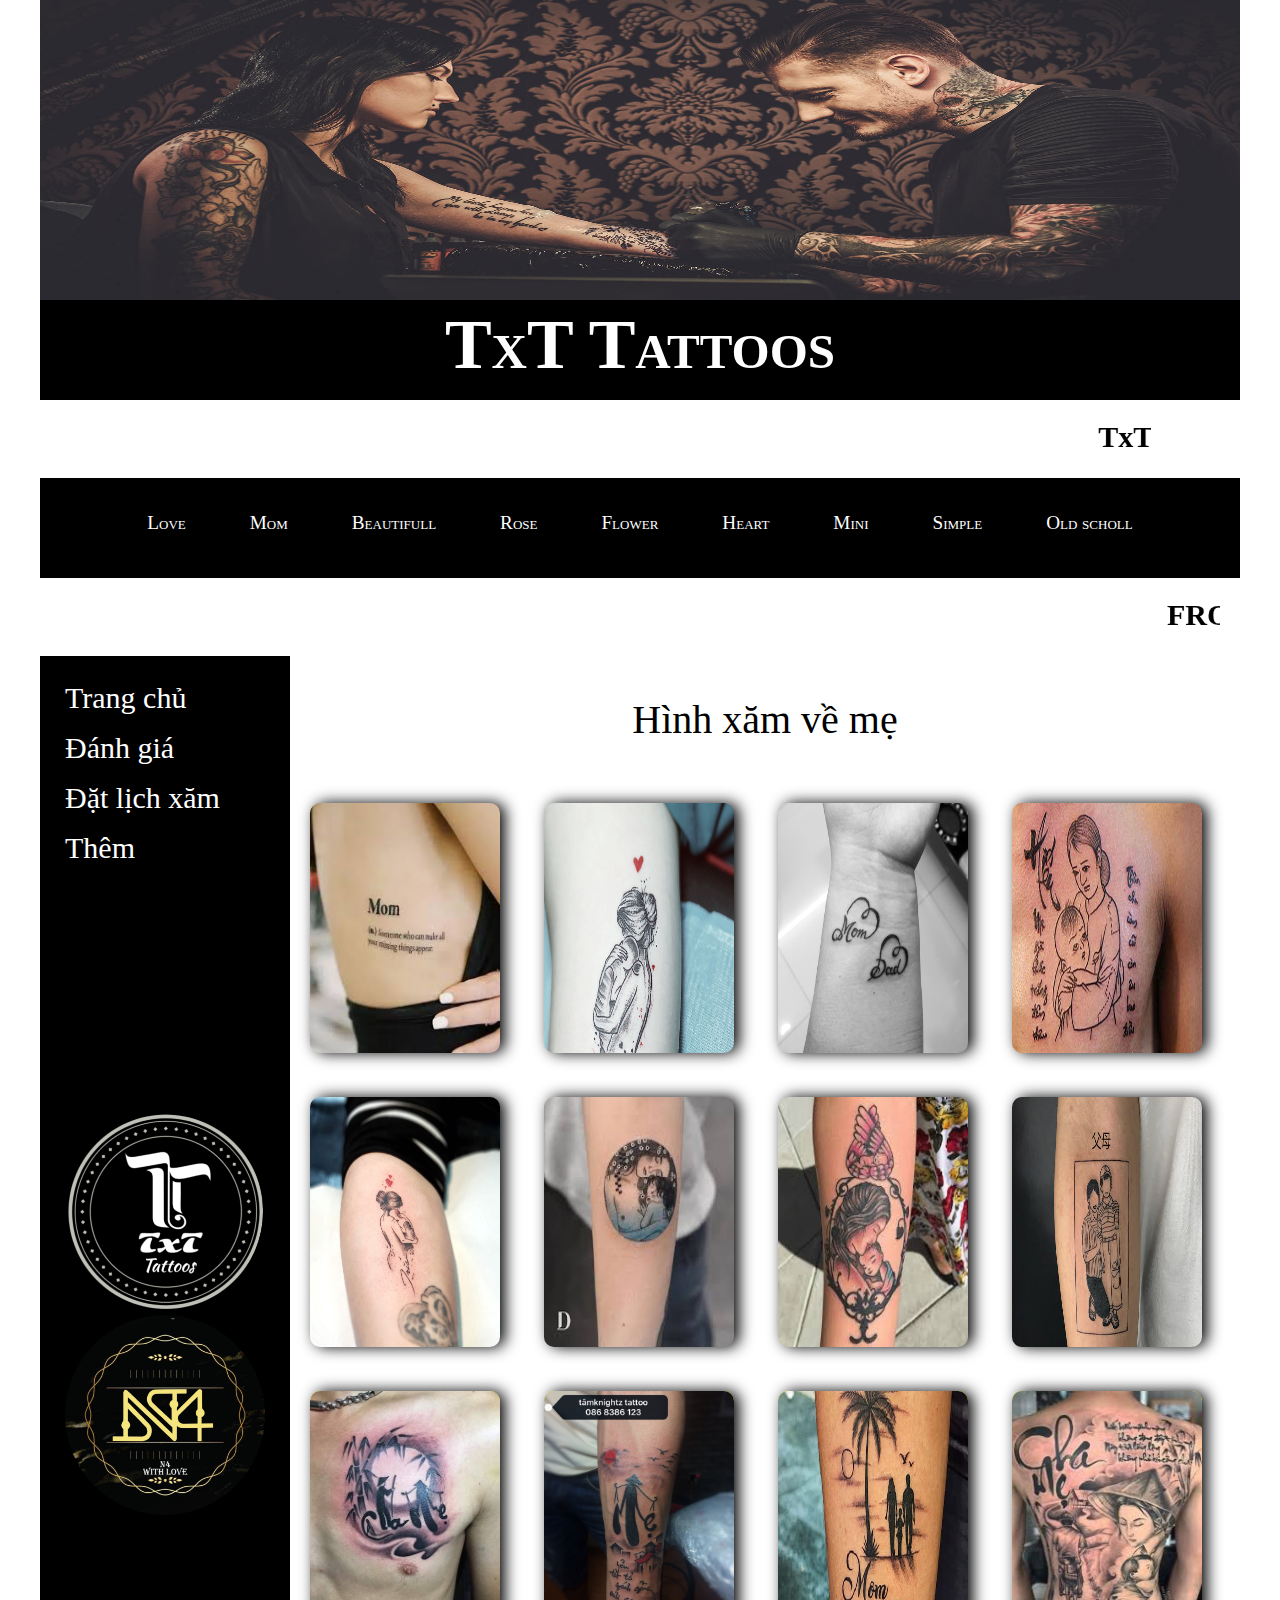
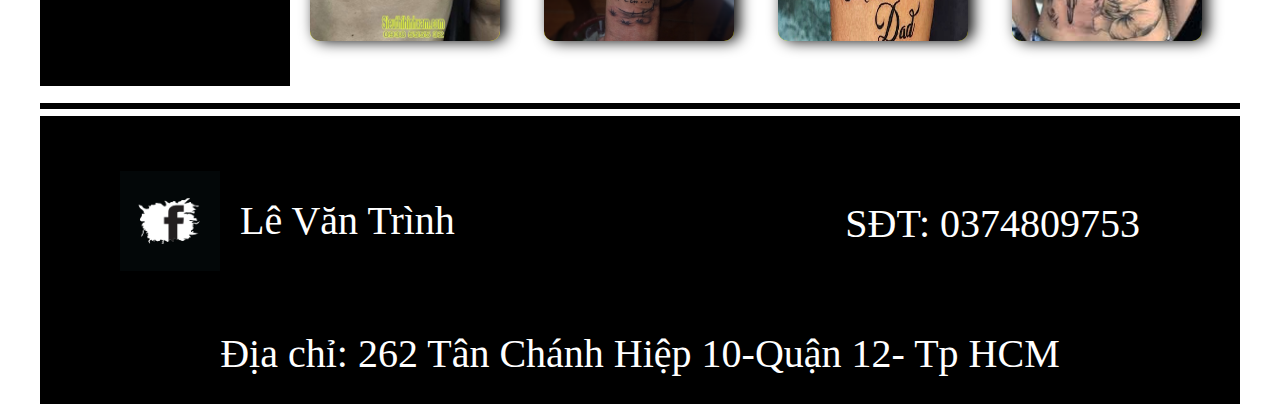
<file: mom.html>
<!DOCTYPE html>
<html lang="en">
<head>
    <meta charset="UTF-8">

    <title>27-PS24302-Lê Văn Trình </title>
    <link rel="stylesheet" href="asm3.css">
</head>
<body>
    <div class="container">
        <header ></header>
        <nav>
            <div class="wrapper">
                <a  href="index.html"> TxT Tattoos</a>
            </div>
        </nav>
        <div>
          <marquee class="chuchay">TxT Tattoos xin chào các bạn. Hãy đến để tìm được cho mình những hình xăm ưng ý.  </marquee>
        </div>
        <nav class="menu">
            <ul>
            <li><a href="love.html">Love</a></li> 
                <li><a href="mom.html">Mom</a></li>
                <li><a href="beautifull.html">Beautifull</a></li>
                <li><a href="rose.html">Rose</a></li> 
                <li><a href="flower.html">Flower</a></li> 
                <li><a href="heart.html">Heart</a></li>
                <li><a href="mini.html">Mini</a></li> 
                <li><a href="simple.html">Simple</a></li>
                <li><a href="oldshool.html">Old scholl</a></li>
            </ul>          
        </nav>
        <div>
            <marquee class="love" behavior=”alternate” scrollamount=”1000″ >FROM N4 WITH LOVE </marquee>
        </div>
        <aside class="vmenu">
            <ul >
                <li><a href="index.html">Trang chủ</a></li>
                <li><a href="danhgia.html">Đánh giá </a></li>
                <li><a href="datlichxam.html">Đặt lịch xăm </a></li>
                <li><a href="#">Thêm </a>
                    <ul>
                        <li><a href="">Đóng góp</a></li>
                        <li><a href="">Ảnh</a></li>
                        <li><a href="tuvan.html">Tư vấn</a></li>
                    </ul>
                </li>
                <img src="images/Ellipse 3.png" alt="">
                <img src="images/n4.jpg" alt="" width="100%" height="100%">
            </ul>
        </aside>
        <div class="content">
            <p>Hình xăm về mẹ</p>
                <img src="images/mom1.jfif" alt="">
                <img src="images/mom2.jpg" alt="">
                <img src="images/mom3.jpg" alt="">
                <img src="images/mom4.jpg" alt="">
                <img src="images/mom5.jpg" alt="">
                <img src="images/mom6.jfif" alt="">
                <img src="images/mom7.jfif" alt="">
                <img src="images/mom8.jpg" alt="">
                <img src="images/mom9.jpg" alt="">
                <img src="images/mom10.png" alt="">
                <img src="images/mom11.jpg" alt="">
                <img src="images/mom12.jfif" alt="">
        </div>
        <script src="https://uhchat.net/code.php?f=87751d"></script>
        <footer>
            <div class="logoanh">
                <img src="images/logo.jpg" alt="" width="100px" height="100px">
            </div>
            <div class="lienhe">
                <a href="https://www.facebook.com/LeVanTrinh5703/">Lê Văn Trình</a>
            </div>
            <div class="sdt">
                <p>SĐT: 0374809753</p>
            </div>
            <div class="diachi">
                <a  href="diachi.html">Địa chỉ: 262 Tân Chánh Hiệp 10-Quận 12- Tp HCM</a>
            </div>
        </footer>
    </div>
</body>
</html>
</file>
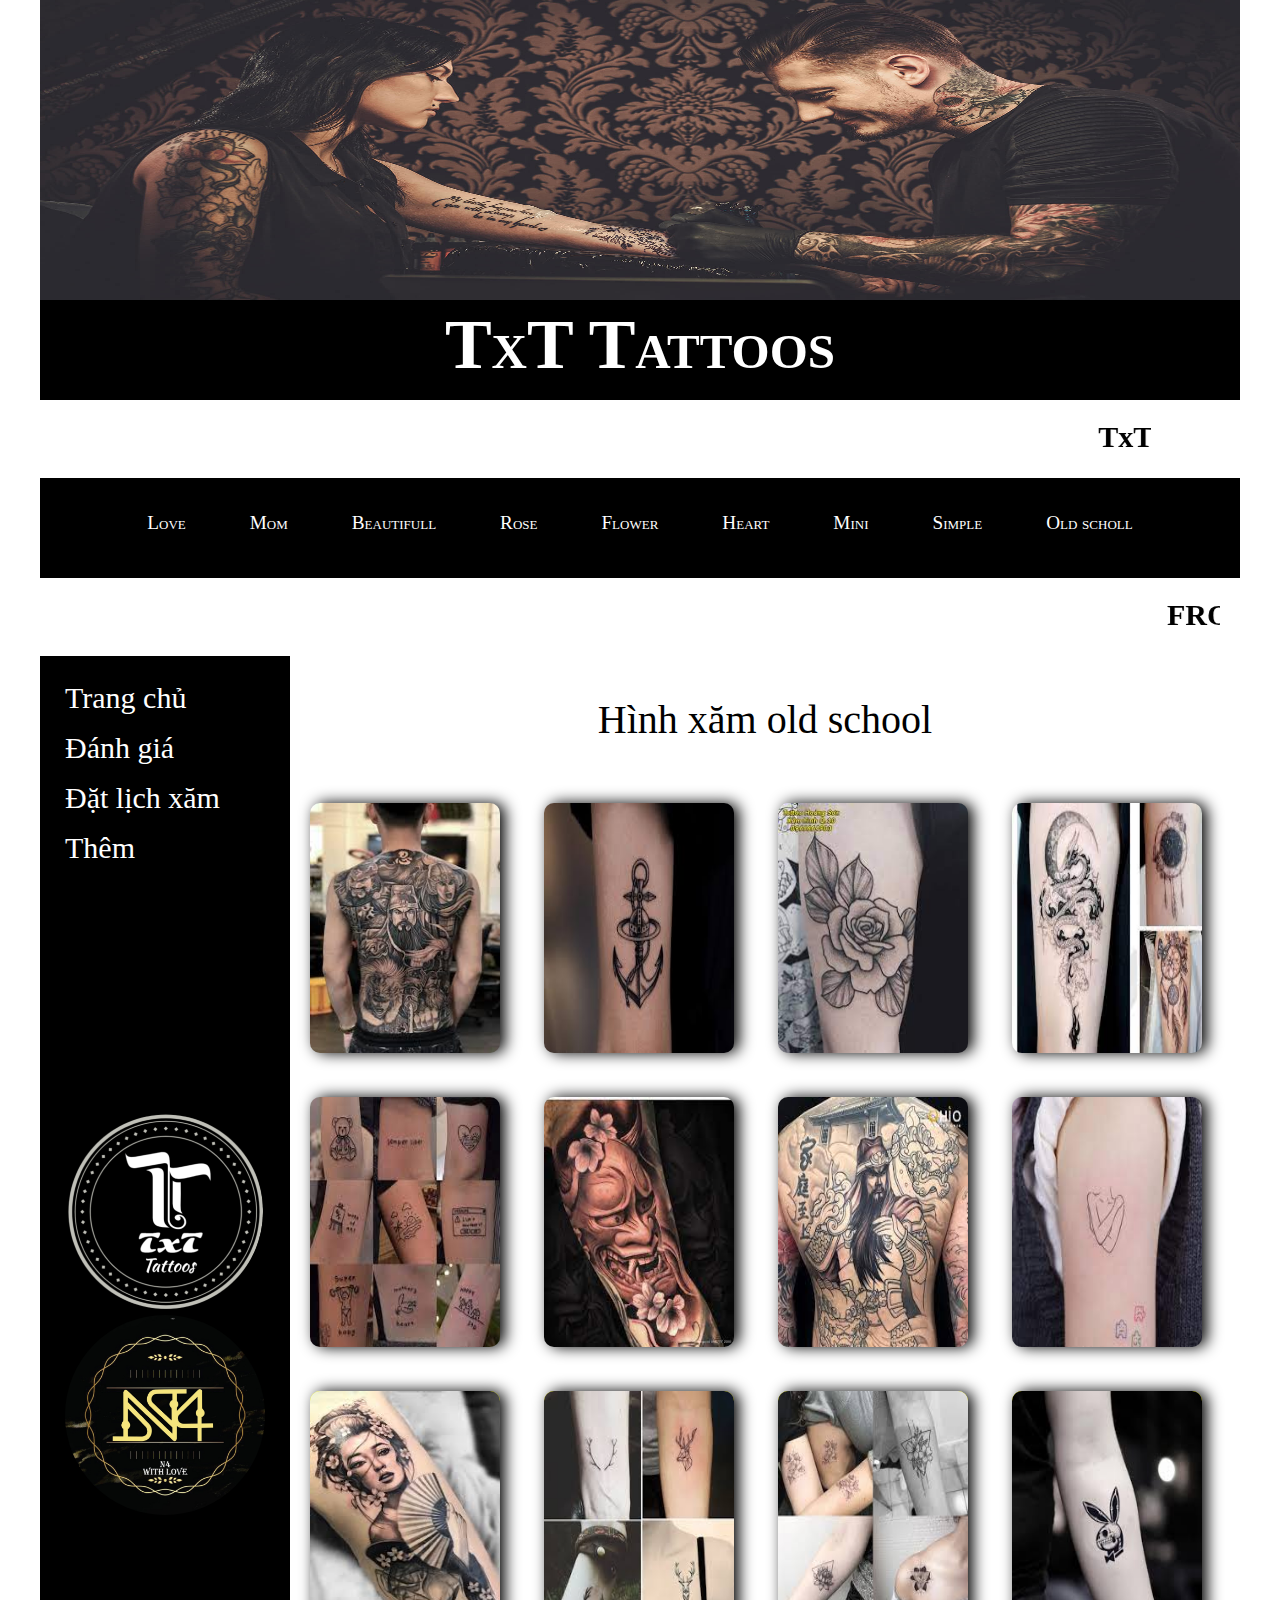
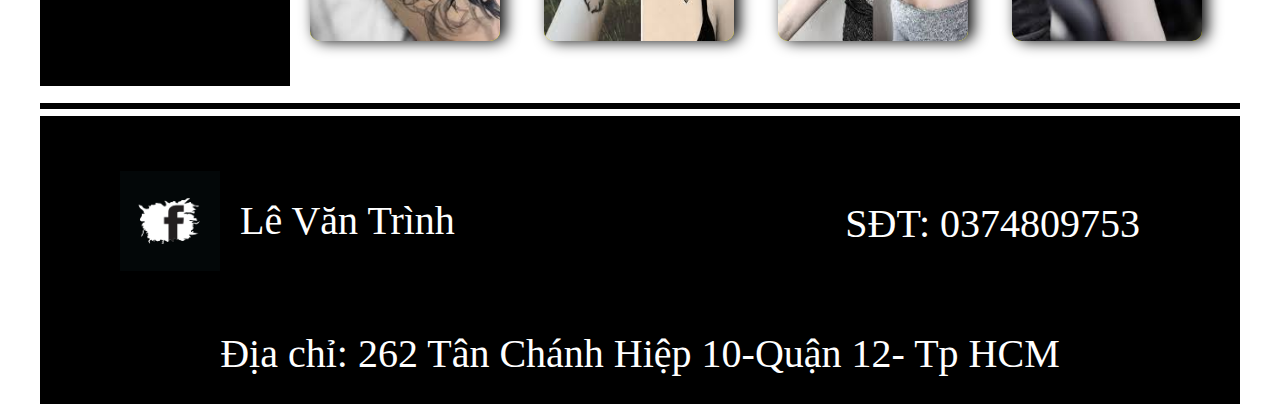
<file: oldshool.html>
<!DOCTYPE html>
<html lang="en">
<head>
    <meta charset="UTF-8">

    <title>27-PS24302-Lê Văn Trình </title>
    <link rel="stylesheet" href="asm3.css">
</head>
<body>
    <div class="container">
        <header ></header>
        <nav>
            <div class="wrapper">
                <a  href="index.html"> TxT Tattoos</a>
            </div>
        </nav>
        <div>
          <marquee class="chuchay">TxT Tattoos xin chào các bạn. Hãy đến để tìm được cho mình những hình xăm ưng ý.  </marquee>
        </div>
        <nav class="menu">
            <ul>
            <li><a href="love.html">Love</a></li> 
                <li><a href="mom.html">Mom</a></li>
                <li><a href="beautifull.html">Beautifull</a></li>
                <li><a href="rose.html">Rose</a></li> 
                <li><a href="flower.html">Flower</a></li> 
                <li><a href="heart.html">Heart</a></li>
                <li><a href="mini.html">Mini</a></li> 
                <li><a href="simple.html">Simple</a></li>
                <li><a href="oldshool.html">Old scholl</a></li>
            </ul>          
        </nav>
        <div>
            <marquee class="love" behavior=”alternate” scrollamount=”1000″ >FROM N4 WITH LOVE </marquee>
        </div>
        <aside class="vmenu">
            <ul >
                <li><a href="index.html">Trang chủ</a></li>
                <li><a href="danhgia.html">Đánh giá </a></li>
                <li><a href="datlichxam.html">Đặt lịch xăm </a></li>
                <li><a href="#">Thêm </a>
                    <ul>
                        <li><a href="">Đóng góp</a></li>
                        <li><a href="">Ảnh</a></li>
                        <li><a href="tuvan.html">Tư vấn</a></li>
                    </ul>
                </li>
                <img src="images/Ellipse 3.png" alt="">
                <img src="images/n4.jpg" alt="" width="100%" height="100%">
            </ul>
        </aside>
        <div class="content">
            <p>Hình xăm old school</p>
                <img src="images/images (5).jfif" alt="">
                <img src="images/download (2).jfif" alt="">
                <img src="images/download (3).jfif" alt="">
                <img src="images/download (4).jfif" alt="">
                <img src="images/download (5).jfif" alt="">
                <img src="images/download (6).jfif" alt="">
                <img src="images/download (7).jfif" alt="">
                <img src="images/download.jfif" alt="">
                <img src="images/images (1).jfif" alt="">
                <img src="images/images (2).jfif" alt="">
                <img src="images/images (3).jfif" alt="">
                <img src="images/images (4).jfif" alt="">
        </div>
        <script src="https://uhchat.net/code.php?f=87751d"></script>
        <footer>
            <div class="logoanh">
                <img src="images/logo.jpg" alt="" width="100px" height="100px">
            </div>
            <div class="lienhe">
                <a href="https://www.facebook.com/LeVanTrinh5703/">Lê Văn Trình</a>
            </div>
            <div class="sdt">
                <p>SĐT: 0374809753</p>
            </div>
            <div class="diachi">
                <a  href="diachi.html">Địa chỉ: 262 Tân Chánh Hiệp 10-Quận 12- Tp HCM</a>
            </div>
        </footer>
    </div>
</body>
</html>
</file>
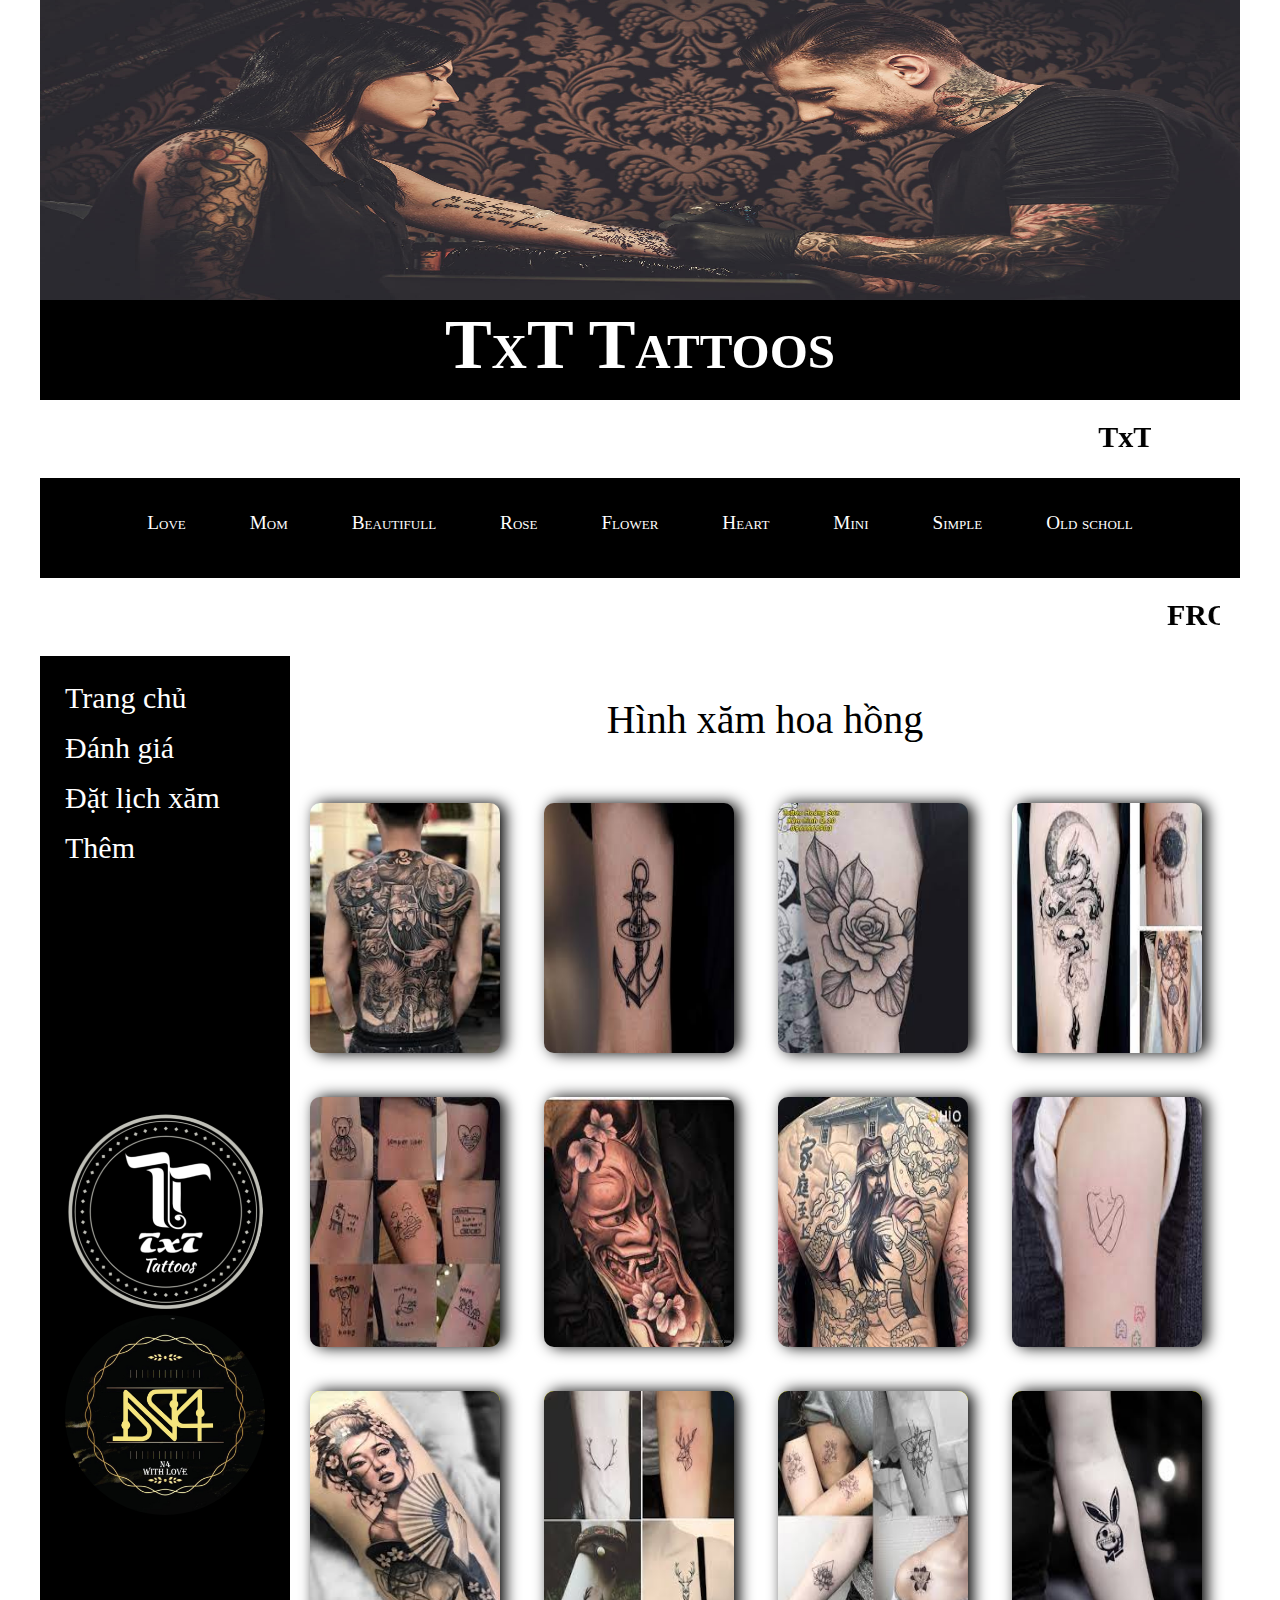
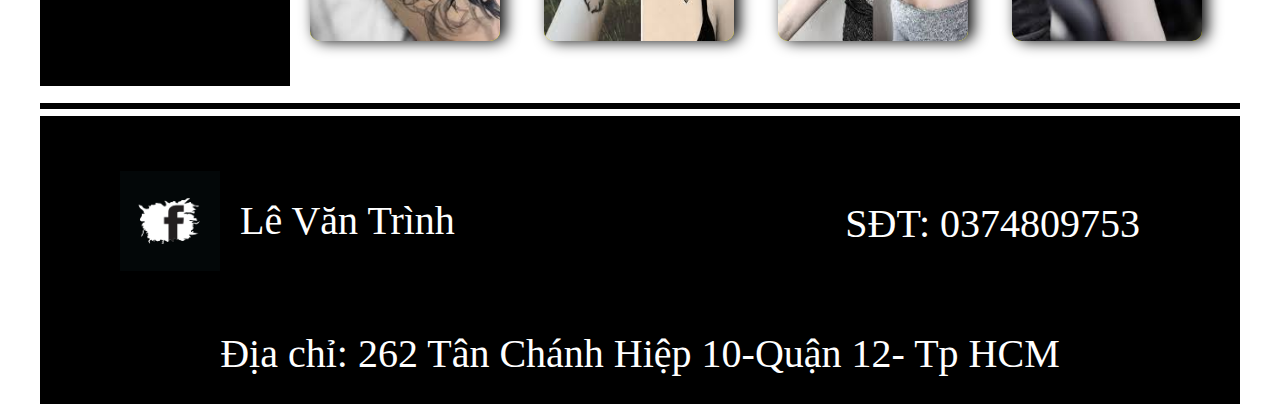
<file: rose.html>
<!DOCTYPE html>
<html lang="en">
<head>
    <meta charset="UTF-8">

    <title>27-PS24302-Lê Văn Trình </title>
    <link rel="stylesheet" href="asm3.css">
</head>
<body>
    <div class="container">
        <header ></header>
        <nav>
            <div class="wrapper">
                <a  href="index.html"> TxT Tattoos</a>
            </div>
        </nav>
        <div>
          <marquee class="chuchay">TxT Tattoos xin chào các bạn. Hãy đến để tìm được cho mình những hình xăm ưng ý.  </marquee>
        </div>
        <nav class="menu">
            <ul>
            <li><a href="love.html">Love</a></li> 
                <li><a href="mom.html">Mom</a></li>
                <li><a href="beautifull.html">Beautifull</a></li>
                <li><a href="rose.html">Rose</a></li> 
                <li><a href="flower.html">Flower</a></li> 
                <li><a href="heart.html">Heart</a></li>
                <li><a href="mini.html">Mini</a></li> 
                <li><a href="simple.html">Simple</a></li>
                <li><a href="oldshool.html">Old scholl</a></li>
            </ul>          
        </nav>
        <div>
            <marquee class="love" behavior=”alternate” scrollamount=”1000″ >FROM N4 WITH LOVE </marquee>
        </div>
        <aside class="vmenu">
            <ul >
                <li><a href="index.html">Trang chủ</a></li>
                <li><a href="danhgia.html">Đánh giá </a></li>
                <li><a href="datlichxam.html">Đặt lịch xăm </a></li>
                <li><a href="#">Thêm </a>
                    <ul>
                        <li><a href="">Đóng góp</a></li>
                        <li><a href="">Ảnh</a></li>
                        <li><a href="tuvan.html">Tư vấn</a></li>
                    </ul>
                </li>
                <img src="images/Ellipse 3.png" alt="">
                <img src="images/n4.jpg" alt="" width="100%" height="100%">
            </ul>
        </aside>
        <div class="content">
            <p>Hình xăm hoa hồng</p>
                <img src="images/images (5).jfif" alt="">
                <img src="images/download (2).jfif" alt="">
                <img src="images/download (3).jfif" alt="">
                <img src="images/download (4).jfif" alt="">
                <img src="images/download (5).jfif" alt="">
                <img src="images/download (6).jfif" alt="">
                <img src="images/download (7).jfif" alt="">
                <img src="images/download.jfif" alt="">
                <img src="images/images (1).jfif" alt="">
                <img src="images/images (2).jfif" alt="">
                <img src="images/images (3).jfif" alt="">
                <img src="images/images (4).jfif" alt="">
        </div>
        <script src="https://uhchat.net/code.php?f=87751d"></script>
        <footer>
            <div class="logoanh">
                <img src="images/logo.jpg" alt="" width="100px" height="100px">
            </div>
            <div class="lienhe">
                <a href="https://www.facebook.com/LeVanTrinh5703/">Lê Văn Trình</a>
            </div>
            <div class="sdt">
                <p>SĐT: 0374809753</p>
            </div>
            <div class="diachi">
                <a  href="diachi.html">Địa chỉ: 262 Tân Chánh Hiệp 10-Quận 12- Tp HCM</a>
            </div>
        </footer>
    </div>
</body>
</html>
</file>
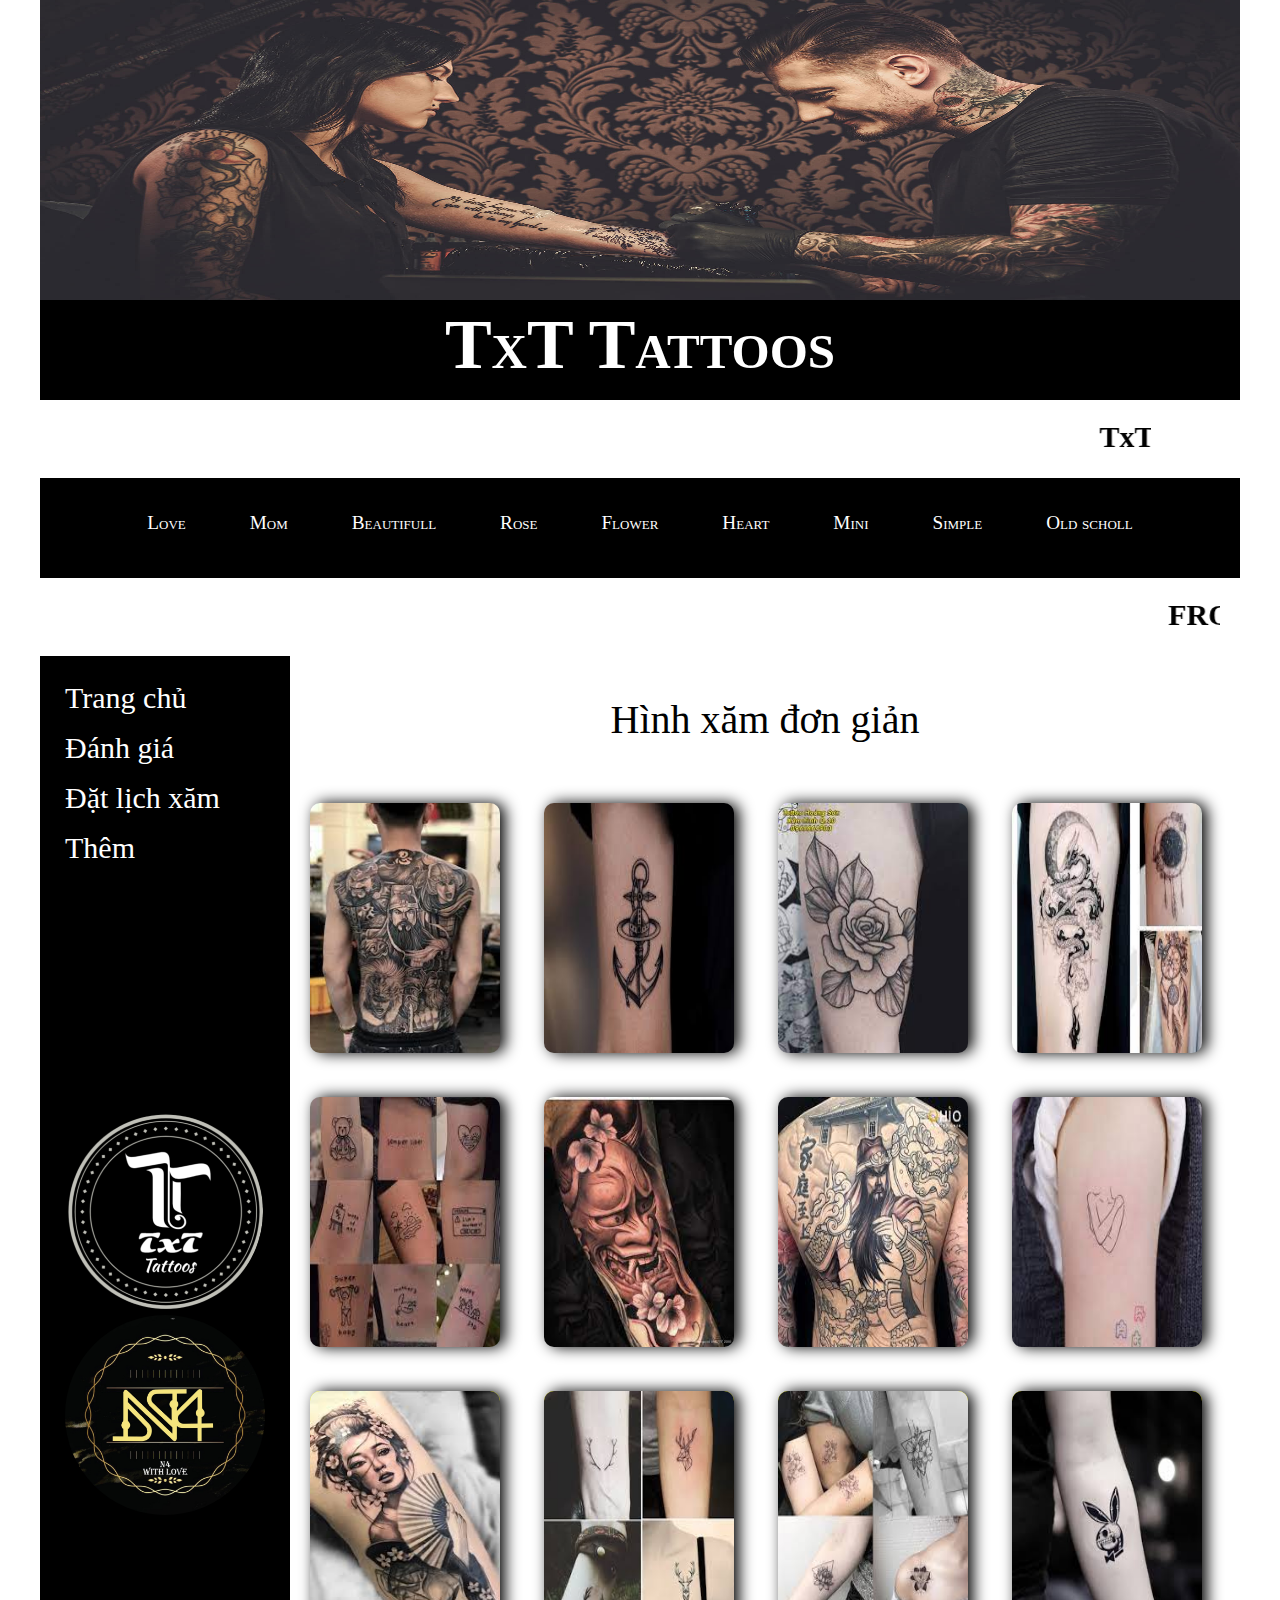
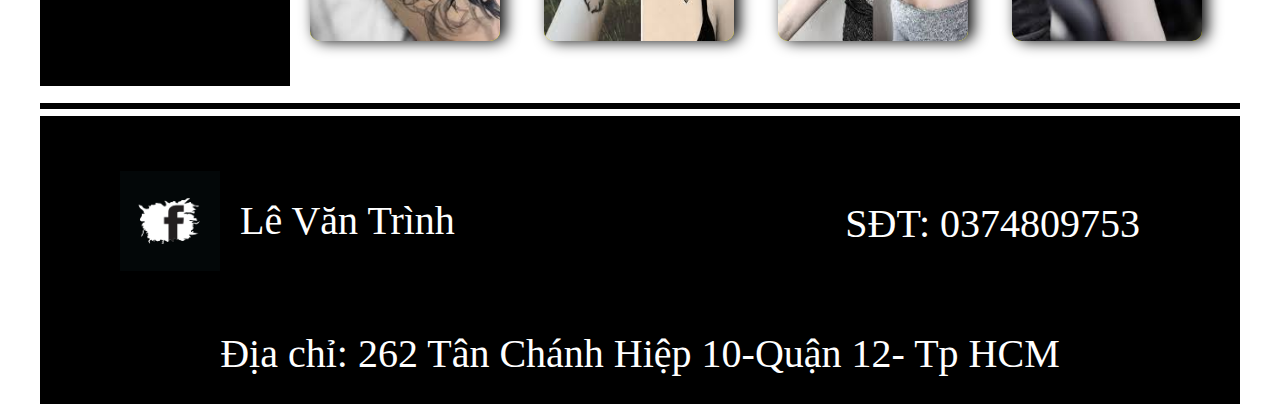
<file: simple.html>
<!DOCTYPE html>
<html lang="en">
<head>
    <meta charset="UTF-8">

    <title>27-PS24302-Lê Văn Trình </title>
    <link rel="stylesheet" href="asm3.css">
</head>
<body>
    <div class="container">
        <header ></header>
        <nav>
            <div class="wrapper">
                <a  href="index.html"> TxT Tattoos</a>
            </div>
        </nav>
        <div>
          <marquee class="chuchay">TxT Tattoos xin chào các bạn. Hãy đến để tìm được cho mình những hình xăm ưng ý.  </marquee>
        </div>
        <nav class="menu">
            <ul>
            <li><a href="love.html">Love</a></li> 
                <li><a href="mom.html">Mom</a></li>
                <li><a href="beautifull.html">Beautifull</a></li>
                <li><a href="rose.html">Rose</a></li> 
                <li><a href="flower.html">Flower</a></li> 
                <li><a href="heart.html">Heart</a></li>
                <li><a href="mini.html">Mini</a></li> 
                <li><a href="simple.html">Simple</a></li>
                <li><a href="oldshool.html">Old scholl</a></li>
            </ul>          
        </nav>
        <div>
            <marquee class="love" behavior=”alternate” scrollamount=”1000″ >FROM N4 WITH LOVE </marquee>
        </div>
        <aside class="vmenu">
            <ul >
                <li><a href="index.html">Trang chủ</a></li>
                <li><a href="danhgia.html">Đánh giá </a></li>
                <li><a href="datlichxam.html">Đặt lịch xăm </a></li>
                <li><a href="#">Thêm </a>
                    <ul>
                        <li><a href="">Đóng góp</a></li>
                        <li><a href="">Ảnh</a></li>
                        <li><a href="tuvan.html">Tư vấn</a></li>
                    </ul>
                </li>
                <img src="images/Ellipse 3.png" alt="">
                <img src="images/n4.jpg" alt="" width="100%" height="100%">
            </ul>
        </aside>
        <div class="content">
            <p>Hình xăm đơn giản</p>
                <img src="images/images (5).jfif" alt="">
                <img src="images/download (2).jfif" alt="">
                <img src="images/download (3).jfif" alt="">
                <img src="images/download (4).jfif" alt="">
                <img src="images/download (5).jfif" alt="">
                <img src="images/download (6).jfif" alt="">
                <img src="images/download (7).jfif" alt="">
                <img src="images/download.jfif" alt="">
                <img src="images/images (1).jfif" alt="">
                <img src="images/images (2).jfif" alt="">
                <img src="images/images (3).jfif" alt="">
                <img src="images/images (4).jfif" alt="">
        </div>
        <script src="https://uhchat.net/code.php?f=87751d"></script>
        <footer>
            <div class="logoanh">
                <img src="images/logo.jpg" alt="" width="100px" height="100px">
            </div>
            <div class="lienhe">
                <a href="https://www.facebook.com/LeVanTrinh5703/">Lê Văn Trình</a>
            </div>
            <div class="sdt">
                <p>SĐT: 0374809753</p>
            </div>
            <div class="diachi">
                <a  href="diachi.html">Địa chỉ: 262 Tân Chánh Hiệp 10-Quận 12- Tp HCM</a>
            </div>
        </footer>
    </div>
</body>
</html>
</file>
<file: asm3.css>
body{
    padding: 0px;
    margin: 0px;
    font-family: 'Times New Roman', Times, serif;
}
.container{
    max-width: 1200px;
    margin: auto;
}
.container>header{
    background-image: url('images/professional-tattoo-artist-makes-a-tattoo-on-a-you-P7PGUQ5-1.jpg');
    background-size: 100% 100%;
    height: 0px;
    padding-bottom: 25%;
}
.container>nav{
    line-height: 40px;
    background-color: black;
    color: white;
    text-align: center;
    font-variant: small-caps;
    height: 100px;
}
.container nav .wrapper a{
    text-align: left;
}
@keyframes my {
    0% { color: #000000; } 
    50% { color: #fff;  } 
    100% { color: #ff0800;  } 
}
@keyframes my { 
    0% { color: #1404eb;  } 
    50% { color: rgb(8, 241, 93);  }
    100% { color: #F8CD0A;  } 
}
@keyframes my { 
    0% { color: #fd0087; } 
    50% { color: rgb(131, 105, 214); } 
    100% { color: #691a51;  } 
}
@keyframes my { 
    0% { color: #029dfd;  } 
    50% { color: rgb(251, 7, 7);  }
    100% { color: #ffda33;  } 
} 

.wrapper a{
    font-size: 70px;
    text-decoration: none;
    color: white;
    font-weight: bolder;
    -webkit-animation: my 700ms infinite;
    -moz-animation: my 700ms infinite; 
    -o-animation: my 700ms infinite; 
    animation: my 700ms infinite;
    position: relative;
    top: 25px;
    /* text-align: left; */
    /* padding: auto; */
    /* margin: 50px; */
}
.wrapper input{
    border-radius: 10px;
    /* font-size: 30px; */
    padding-left: 70px;
}
.mot a{
    text-align: center;
    text-decoration: none;
}
.chuchay{
    width: auto;
    font-size: 30px;
    color: #000000;
    font-weight: bolder; 
    margin: 20px;
}
.menu ul{
    width: auto;
    height: 20px;
    padding: 0px;
    padding: 0px;
    margin: 0px;
    list-style: none;
    border-radius: 3px;
    background-color: rgb(0, 0, 0);
    text-align: center;    
}
.menu>ul>li>a{
    text-decoration: none;
    /* font-variant: small-caps; */
    font-size: larger;
    color: white;
    padding: 20px 10px;
    line-height: 10px;
    display: block;
    margin: 20px;
}
.menu>ul>li{
    display: inline-block;
    
}
.menu>ul>li>a:hover{
    color: red;

}
.love{
    /* width: auto; */
    font-size: 30px;
    color: #000000;
    font-weight: bolder;   
    margin: 20px;
}
.container aside{
    width: 250px;
    height: 1030px;
    float: left;
    background-color: black;
}
.vmenu ul li{
    height: 50px;
}
.vmenu ul{
    padding: 0px;
    margin: 25px;
    list-style: none;
    border-radius: 3px;
}
.vmenu ul li a{
    background-color: black;
    display: block;
    color: rgb(255, 255, 255);
    /* font-variant: small-caps; */
    font-size: 30px;
    text-decoration: none;
    
}
.vmenu ul ul {
    position: absolute;
    display: none;
    padding: 0px;
    margin: 0px;
    list-style: none;
    border-radius: 3px;
    width: 200px;
    background-color: rgb(255, 255, 255);
    box-shadow: 0px 0px 1px gray;
}
.vmenu ul ul li{
    border: 2px solid black;

}
.vmenu ul ul a{
    display: block;
    line-height: 10px;
    background-color: white;
    color: rgb(0, 0, 0);
    text-decoration: none;
    /* font-variant: small-caps; */
    font-size: larger;
    padding: 20px 10px;
}
.vmenu ul ul a:hover{
    background-color: black;
    color: white;
}
.vmenu ul li:hover ul{
    display: block;
}
 aside img{
    position: relative;
    top: 230px;
    border-radius: 100px;
    align-content: center;
}
.vmenu a:hover{
    background-color: rgb(255, 255, 255);
    color: rgb(0, 0, 0);
    /* font-weight:  ; */

}
.content p{
    text-align: center;
    font-size: 40px;
}
.content{
    height: 1000px;
}
.content img{
    width: 190px;
    height: 250px;
    margin: 20px;
    border-radius: 10px;
    background-color: yellow;
    box-shadow: 5px 0px 15px rgb(0, 0, 0);
}
.content img:hover{
    color: red;
    box-shadow: 0px 0px 50px red;
    background-color: rgb(0, 0, 255);
}
.container>footer{
    border-top: 20px double rgb(255, 255, 255);
    line-height: 0px;
    background-color: rgb(0, 0, 0);
    text-align: center;
    /* font-variant: small-caps; */
    clear: both;
    color: white;
    /* height: 300px; */
}
.logoanh{
    position: relative;
    left: 30px;
    top: 5px; 
    text-align: left;
    /* margin: 50px; */
    padding: 50px;
}
.logoanh li{
    text-decoration: none;
}
.lienhe{
    text-align: left;
}
.lienhe a{
    text-align: left;
    font-size: 40px;
    text-decoration: none;
    color: white;
    position: relative;
    left: 200px;
    bottom: 95px; 
}
.sdt{
    text-align: right;
    color: white;
    font-size: 40px;
    position: relative;
    top: -140px;
    right: 100px;
}
.diachi{
    color: white;
    font-size: 40px;
    position: relative;
    top: -50px;  
}
.diachi a{
    text-decoration: none;
    color: white;
}
.video{
    position: relative;
    padding-bottom: 56.25%;
    padding-top: 30px;
    height: 0;
    overflow: hidden;
    margin: 20px;
    
}
.video>iframe{
    position: absolute;
    top: 0;
    left: 0;
    width: 100%;
    height: 100%;
}
</file>
